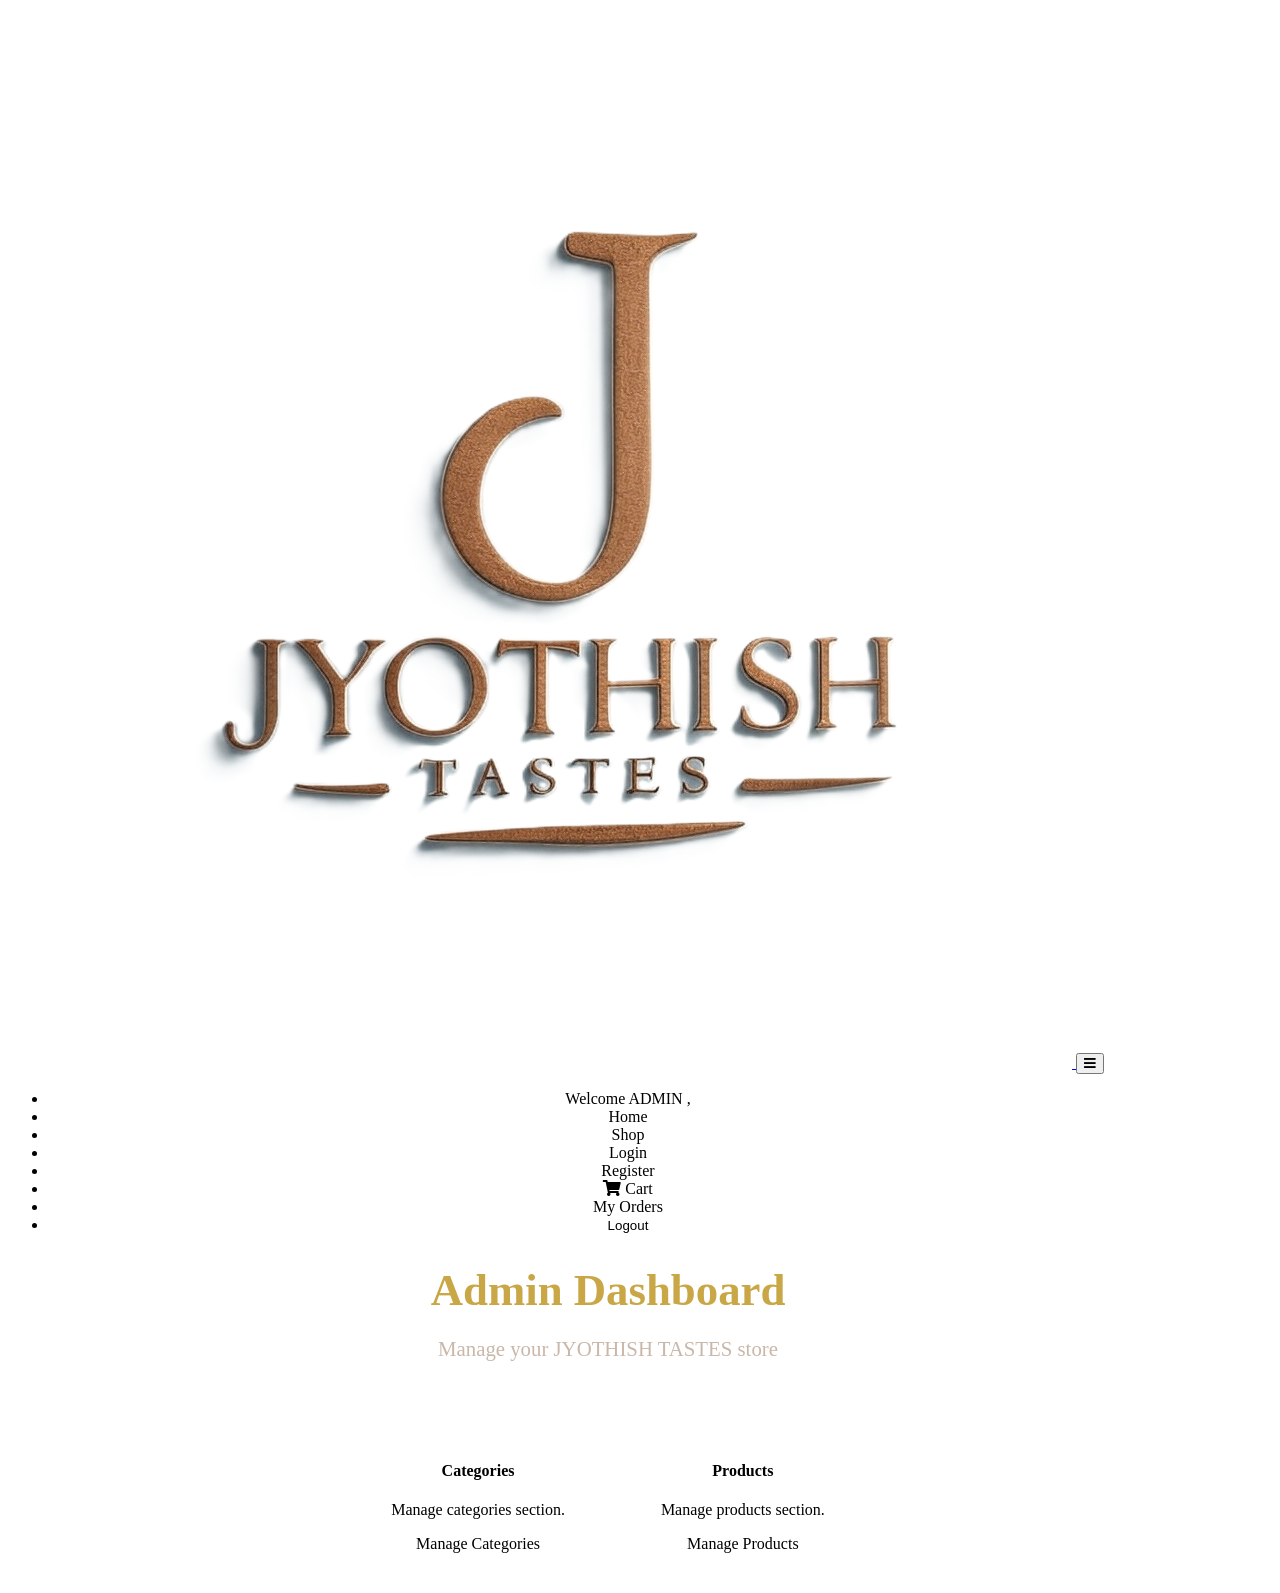
<file: src/main/resources/templates/admin.html>
<!DOCTYPE html>
<html lang="en" xmlns:th="http://www.thymeleaf.org"
    xmlns:sec="http://www.thymeleaf.org/thymeleaf-extras-springsecurity6">

<head>
    <meta charset="UTF-8">
    <meta name="viewport" content="width=device-width, initial-scale=1.0">
    <title>JYOTHISH TASTES - Admin Dashboard</title>
    <link rel="stylesheet" href="https://use.fontawesome.com/releases/v5.7.0/css/all.css"
        integrity="sha384-lZN37f5QGtY3VHgisS14W3ExzMWZxybE1SJSEsQp9S+oqd12jhcu+A56Ebc1zFSJ" crossorigin="anonymous">
    <link href="https://fonts.googleapis.com/css2?family=Poppins:wght@300;400;500;600;700&display=swap"
        rel="stylesheet">
    <link rel="stylesheet" th:href="@{/css/style.css}">
    <style>

        body {
            min-height: 100vh;
            padding-top: 100px;
        }

        .container {
            max-width: 1200px;
            text-align: center;
        }

        .welcome-msg {
            margin-bottom: 3rem;
        }

        .welcome-msg h1 {
            color: #C9A747;
            font-size: 2.8rem;
            margin-bottom: 0.5rem;
        }

        .welcome-msg p {
            color: #C9B7A9;
            font-size: 1.3rem;
        }

        .card-section {
            display: flex;
            flex-wrap: wrap;
            gap: 2rem;
            justify-content: center;
        }

        .card:hover {
            transform: translateY(-8px);
            box-shadow: 0 15px 35px rgba(0, 0, 0, 0.5);
        }

        .card-body {
            padding: 2rem;
        }

    </style>
</head>

<body>
    <nav class="navbar">
        <div class="container">
            <a class="navbar-brand" href="#">
                <img th:src="@{/images/logo.png}" src="../static/images/logo.png" alt="JYOTHISH TASTES" />
            </a>
            <button class="navbar-toggler">
                <i class="fas fa-bars"></i>
            </button>
            <ul class="navbar-nav">
                <li class="nav-item" sec:authorize="isAuthenticated()">
                    <a class="nav-link">Welcome ADMIN , <span sec:authentication="name"></span></a>
                </li>
                <li class="nav-item"><a class="nav-link" th:href="@{/}">Home</a></li>
                <li class="nav-item"><a class="nav-link" th:href="@{/shop}">Shop</a></li>
                <li class="nav-item" sec:authorize="isAnonymous()"><a class="nav-link" th:href="@{/login}">Login</a>
                </li>
                <li class="nav-item" sec:authorize="isAnonymous()"><a class="nav-link"
                        th:href="@{/register}">Register</a></li>
                <li class="nav-item" sec:authorize="isAuthenticated()">
                    <a class="nav-link" th:href="@{/cart}">
                        <i class="fas fa-shopping-cart"></i> Cart
                    </a>
                </li>
                <li class="nav-item" sec:authorize="isAuthenticated()">
                    <a class="nav-link" th:href="@{/orders}">My Orders</a>
                </li>
                <li class="nav-item" sec:authorize="isAuthenticated()">
                    <form action="/logout" method="post" style="display: inline;">
                        <input type="hidden" th:name="${_csrf.parameterName}" th:value="${_csrf.token}" />
                        <button type="submit" class="nav-link"
                            style="background:none;border:none;cursor:pointer;">Logout</button>
                    </form>
                </li>
            </ul>
        </div>
    </nav>
    <div class="container">
        <div class="welcome-msg">
            <h1>Admin Dashboard</h1>
            <p>Manage your JYOTHISH TASTES store</p>
        </div>
        <div class="card-section">
            <div class="card">
                <div class="card-body">
                    <h4 class="card-title">Categories</h4>
                    <p class="card-text">Manage categories section.</p>
                    <a th:href="@{/admin/categories}" class="card-link">Manage Categories</a>
                </div>
            </div>
            <div class="card">
                <div class="card-body">
                    <h4 class="card-title">Products</h4>
                    <p class="card-text">Manage products section.</p>
                    <a th:href="@{/admin/products}" class="card-link">Manage Products</a>
                </div>
            </div>
        </div>
    </div>
    <script>
        document.querySelector('.navbar-toggler').addEventListener('click', () => {
            document.querySelector('.navbar-nav').classList.toggle('active');
        });
    </script>
</body>

</html>
</file>
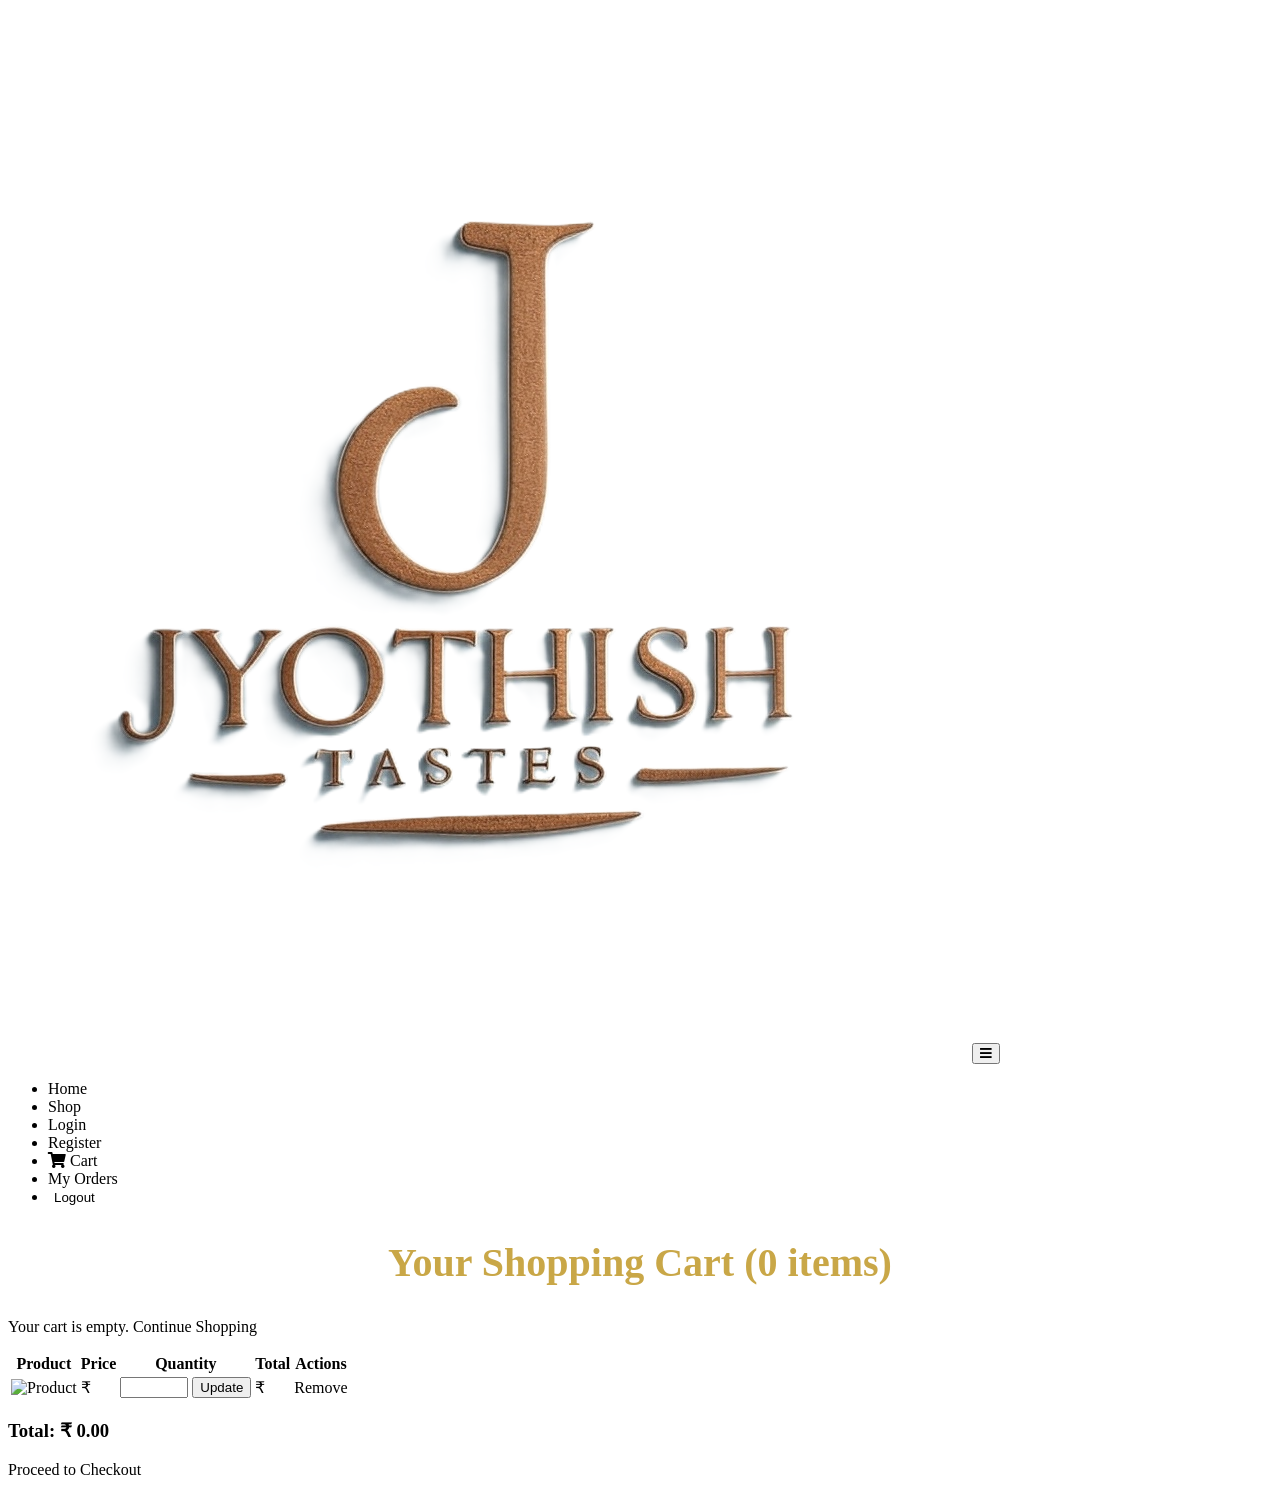
<file: src/main/resources/templates/cart.html>
<!DOCTYPE html>
<html lang="en" xmlns:th="http://www.thymeleaf.org"
    xmlns:sec="http://www.thymeleaf.org/thymeleaf-extras-springsecurity6">

<head>
    <meta charset="UTF-8">
    <meta name="viewport" content="width=device-width, initial-scale=1.0">
    <title>Shopping Cart - TASTES</title>
    <link rel="stylesheet" href="https://use.fontawesome.com/releases/v5.7.0/css/all.css"
        integrity="sha384-lZN37f5QGtY3VHgisS14W3ExzMWZxybE1SJSEsQp9S+oqd12jhcu+A56Ebc1zFSJ" crossorigin="anonymous">
    <link href="https://fonts.googleapis.com/css2?family=Poppins:wght@300;400;500;600;700&display=swap"
        rel="stylesheet">
    <link rel="stylesheet" th:href="@{/css/style.css}">
    <style>
        body {
            padding-top: 90px;
        }

        h2 {
            color: #C9A747;
            font-size: 2.5rem;
            margin-bottom: 2rem;
            text-align: center;
        }

        @media (max-width: 768px) {
            .table thead {
                display: none;
            }

            .table tr {
                display: block;
                margin-bottom: 15px;
                border: 1px solid rgba(255, 255, 255, 0.1);
                border-radius: 8px;
            }

            .table td {
                display: block;
                text-align: right;
                padding: 12px 15px;
                border: none;
                border-bottom: 1px solid rgba(255, 255, 255, 0.05);
            }

            .table td::before {
                content: attr(data-label);
                float: left;
                font-weight: bold;
                color: #C9B7A9;
            }

            .table td:last-child {
                text-align: center;
            }
        }
    </style>
</head>

<body>
    <nav class="navbar">
        <div class="container">
            <a class="navbar-brand" href="#"><img th:src="@{/images/logo.png}" src="../static/images/logo.png"
                    alt="JYOTHISH TASTES" /></a>
            <button class="navbar-toggler"><i class="fas fa-bars"></i></button>
            <ul class="navbar-nav">
                <li class="nav-item"><a class="nav-link" th:href="@{/}">Home</a></li>
                <li class="nav-item"><a class="nav-link" th:href="@{/shop}">Shop</a></li>
                <li class="nav-item" sec:authorize="isAnonymous()"><a class="nav-link" th:href="@{/login}">Login</a>
                </li>
                <li class="nav-item" sec:authorize="isAnonymous()"><a class="nav-link"
                        th:href="@{/register}">Register</a></li>
                <li class="nav-item" sec:authorize="isAuthenticated()">
                    <a class="nav-link active" th:href="@{/cart}">
                        <i class="fas fa-shopping-cart"></i> Cart
                    </a>
                </li>
                <li class="nav-item" sec:authorize="isAuthenticated()">
                    <a class="nav-link" th:href="@{/orders}">My Orders</a>
                </li>
                <li class="nav-item" sec:authorize="isAuthenticated()">
                    <form action="/logout" method="post" style="display: inline;">
                        <input type="hidden" th:name="${_csrf.parameterName}" th:value="${_csrf.token}" />
                        <button type="submit" class="nav-link"
                            style="background:none;border:none;cursor:pointer;">Logout</button>
                    </form>
                </li>
            </ul>
        </div>
    </nav>
    <div class="container">
        <h2>Your Shopping Cart (<span th:text="${cartCount}">0</span> items)</h2>
        <div th:if="${cartItems.isEmpty()}" class="empty-cart">
            <p>Your cart is empty. <a th:href="@{/shop}">Continue Shopping</a></p>
        </div>
        <div th:if="${!cartItems.isEmpty()}">
            <table class="table">
                <thead>
                    <tr>
                        <th>Product</th>
                        <th>Price</th>
                        <th>Quantity</th>
                        <th>Total</th>
                        <th>Actions</th>
                    </tr>
                </thead>
                <tbody>
                    <tr th:each="item : ${cartItems}">
                        <td data-label="Product">
                            <img th:src="@{'/productImages/' + ${item.imageName}}" width="80" alt="Product">
                            <span th:text="${item.productName}"></span>
                        </td>
                        <td data-label="Price">₹ <span th:text="${item.price}"></span></td>
                        <td data-label="Quantity">
                            <form th:action="@{/cart/update}" method="post" style="display:inline;">
                                <input type="hidden" name="productId" th:value="${item.productId}" />
                                <input type="number" name="quantity" th:value="${item.quantity}" min="1"
                                    style="width:60px;" />
                                <button type="submit">Update</button>
                            </form>
                        </td>
                        <td data-label="Total">₹ <span th:text="${item.total}"></span></td>
                        <td data-label="Actions">
                            <a th:href="@{/cart/remove/{id}(id=${item.productId})}" class="btn btn-danger">Remove</a>
                        </td>
                    </tr>
                </tbody>
            </table>
            <div class="total">
                <h3>Total: ₹ <span th:text="${totalPrice}">0.00</span></h3>
            </div>
            <a th:href="@{/userform}" class="btn btn-success">Proceed to Checkout</a>
        </div>
    </div>
    <script>
        document.querySelector('.navbar-toggler').addEventListener('click', () => {
            document.querySelector('.navbar-nav').classList.toggle('active');
        });
    </script>
</body>

</html>
</file>
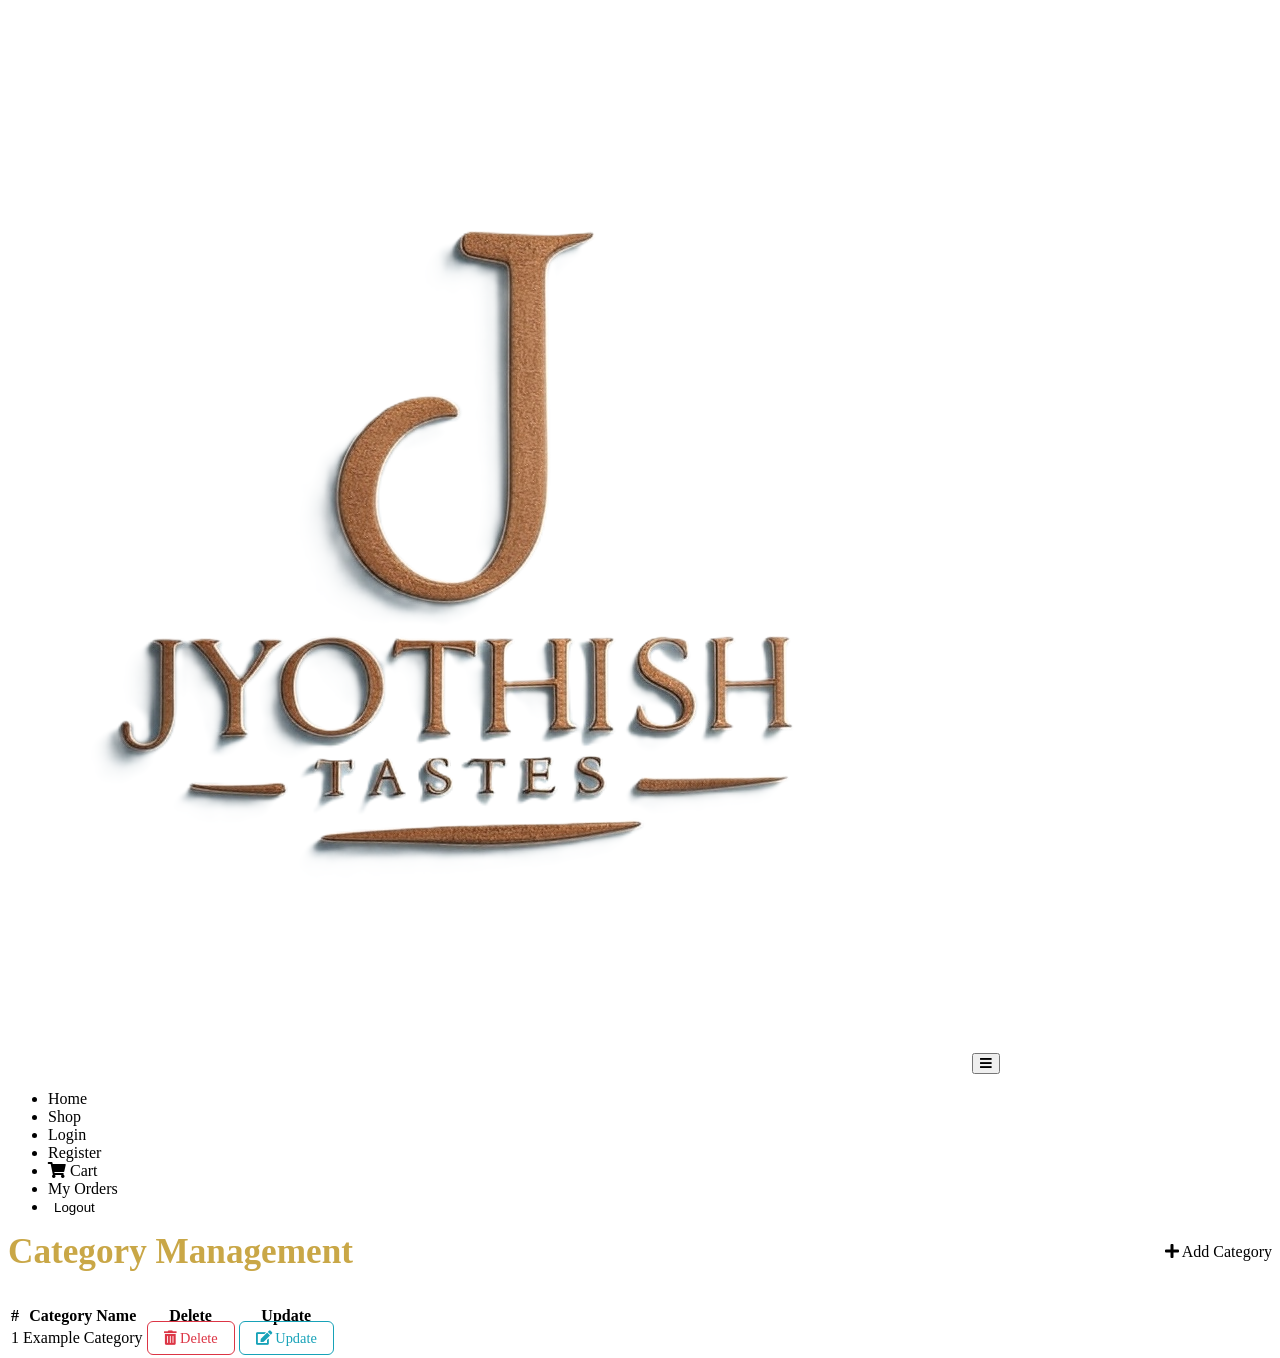
<file: src/main/resources/templates/categories.html>
<!DOCTYPE html>
<html lang="en" xmlns:th="http://www.thymeleaf.org"
    xmlns:sec="http://www.thymeleaf.org/thymeleaf-extras-springsecurity6">

<head>
    <meta charset="UTF-8">
    <meta name="viewport" content="width=device-width, initial-scale=1.0">
    <title>JYOTHISH TASTES - Category Management</title>
    <link rel="stylesheet" href="https://use.fontawesome.com/releases/v5.7.0/css/all.css"
        integrity="sha384-lZN37f5QGtY3VHgisS14W3ExzMWZxybE1SJSEsQp9S+oqd12jhcu+A56Ebc1zFSJ" crossorigin="anonymous">
    <link href="https://fonts.googleapis.com/css2?family=Poppins:wght@300;400;500;600;700&display=swap"
        rel="stylesheet">
    <link rel="stylesheet" th:href="@{/css/style.css}">
    <style>
        body {
            padding-top: 100px;
        }

        .header-section {
            display: flex;
            justify-content: space-between;
            align-items: center;
            margin-bottom: 2rem;
            flex-wrap: wrap;
            gap: 1rem;
        }

        h2 {
            color: #C9A747;
            font-size: 2.2rem;
            margin: 0;
        }

        .btn-sm {
            padding: 8px 16px;
            font-size: 0.9rem;
            border-radius: 6px;
        }

        .btn-outline-danger {
            border: 1px solid #dc3545;
            color: #dc3545;
            background: transparent;
        }

        .btn-outline-danger:hover {
            background: #dc3545;
            color: white;
        }

        .btn-outline-info {
            border: 1px solid #17a2b8;
            color: #17a2b8;
            background: transparent;
        }

        .btn-outline-info:hover {
            background: #17a2b8;
            color: white;
        }

        
        @media (max-width: 768px) {
            .navbar-toggler {
                display: block;
            }

            .navbar {
                height: 70px;
            }

            .navbar .container {
                padding: 0 20px;
            }

            .navbar-brand img {
                height: 80px;
            }

            .navbar-nav {
                position: absolute;
                top: 100%;
                left: 0;
                width: 100%;
                background: #221C18;
                flex-direction: column;
                padding: 2rem 0;
                display: none;
                box-shadow: 0 12px 40px rgba(0, 0, 0, 0.5);
                gap: 1.5rem;
            }

            .navbar-nav.active {
                display: flex;
            }

            .header-section {
                flex-direction: column;
                align-items: flex-start;
            }
        }
    </style>
</head>

<body>
    <nav class="navbar">
        <div class="container">
            <a class="navbar-brand" href="#"><img th:src="@{/images/logo.png}" src="../static/images/logo.png"
                    alt="JYOTHISH TASTES" /></a>
            <button class="navbar-toggler"><i class="fas fa-bars"></i></button>
            <ul class="navbar-nav">
                <li class="nav-item"><a class="nav-link" th:href="@{/}">Home</a></li>
                <li class="nav-item"><a class="nav-link" th:href="@{/shop}">Shop</a></li>
                <li class="nav-item" sec:authorize="isAnonymous()"><a class="nav-link" th:href="@{/login}">Login</a>
                </li>
                <li class="nav-item" sec:authorize="isAnonymous()"><a class="nav-link"
                        th:href="@{/register}">Register</a></li>
                <li class="nav-item" sec:authorize="isAuthenticated()">
                    <a class="nav-link" th:href="@{/cart}">
                        <i class="fas fa-shopping-cart"></i> Cart
                    </a>
                </li>
                <li class="nav-item" sec:authorize="isAuthenticated()">
                    <a class="nav-link" th:href="@{/orders}">My Orders</a>
                </li>
                <li class="nav-item" sec:authorize="isAuthenticated()">
                    <form action="/logout" method="post" style="display: inline;">
                        <input type="hidden" th:name="${_csrf.parameterName}" th:value="${_csrf.token}" />
                        <button type="submit" class="nav-link"
                            style="background:none;border:none;cursor:pointer;">Logout</button>
                    </form>
                </li>
            </ul>
        </div>
    </nav>
    <div class="container">
        <div class="header-section">
            <h2>Category Management</h2>
            <a th:href="@{/admin/categories/add}" class="btn"><i class="fas fa-plus"></i> Add Category</a>
        </div>
        <div class="table-responsive">
            <table class="table">
                <thead>
                    <tr>
                        <th>#</th>
                        <th>Category Name</th>
                        <th>Delete</th>
                        <th>Update</th>
                    </tr>
                </thead>
                <tbody>
                    <tr th:each="category, iStat : ${categories}">
                        <td th:text="${iStat.index + 1}">1</td>
                        <td th:text="${category.name}">Example Category</td>
                        <td>
                            <a th:href="@{/admin/categories/delete/{id}(id=${category.id})}"
                                class="btn btn-sm btn-outline-danger">
                                <i class="fas fa-trash-alt"></i> Delete
                            </a>
                        </td>
                        <td>
                            <a th:href="@{/admin/categories/update/{id}(id=${category.id})}"
                                class="btn btn-sm btn-outline-info">
                                <i class="fas fa-edit"></i> Update
                            </a>
                        </td>
                    </tr>
                </tbody>
            </table>
        </div>
    </div>
    <script>
        document.querySelector('.navbar-toggler').addEventListener('click', () => {
            document.querySelector('.navbar-nav').classList.toggle('active');
        });
    </script>
</body>

</html>
</file>
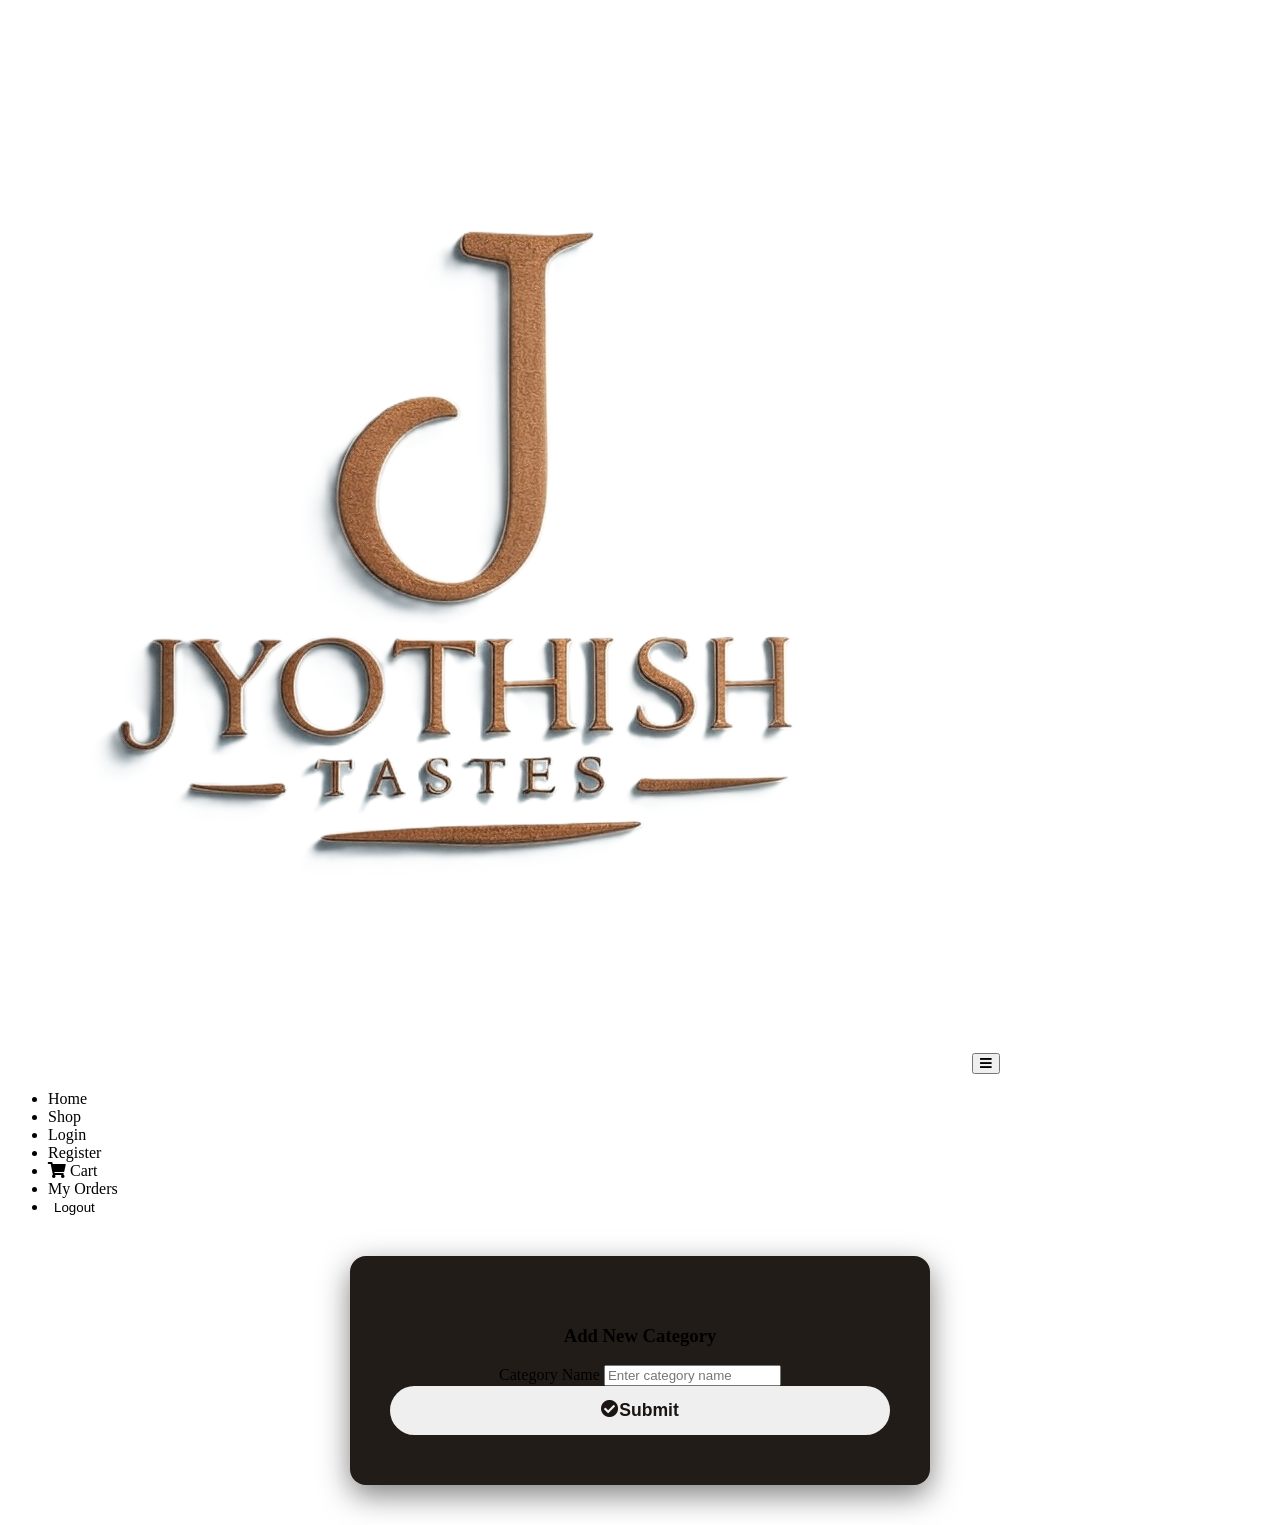
<file: src/main/resources/templates/categoriesAdd.html>
<!DOCTYPE html>
<html lang="en" xmlns:th="http://www.thymeleaf.org"
    xmlns:sec="http://www.thymeleaf.org/thymeleaf-extras-springsecurity6">

<head>
    <meta charset="UTF-8">
    <meta name="viewport" content="width=device-width, initial-scale=1.0">
    <title>JYOTHISH TASTES - Add Category</title>
    <link rel="stylesheet" href="https://use.fontawesome.com/releases/v5.7.0/css/all.css"
        integrity="sha384-lZN37f5QGtY3VHgisS14W3ExzMWZxybE1SJSEsQp9S+oqd12jhcu+A56Ebc1zFSJ" crossorigin="anonymous">
    <link href="https://fonts.googleapis.com/css2?family=Poppins:wght@300;400;500;600;700&display=swap"
        rel="stylesheet">
    <link rel="stylesheet" th:href="@{/css/style.css}">
    <style>
        body {
            padding-top: 100px;
        }

        .form-section {
            background: #221C18;
            padding: 50px 40px;
            border-radius: 16px;
            box-shadow: 0 10px 30px rgba(0, 0, 0, 0.5);
            max-width: 500px;
            margin: 40px auto;
            text-align: center;
        }

        .btn {
            width: 100%;
            padding: 14px;
            color: #1A1412;
            border: none;
            border-radius: 50px;
            font-size: 1.1rem;
            font-weight: 600;
            cursor: pointer;
            transition: all 0.3s ease;
            display: flex;
            justify-content: center;
        }

        .btn:hover {
            background: #d4a017;
            transform: translateY(-2px);
            box-shadow: 0 8px 20px rgba(0, 0, 0, 0.5);
        }

        @media (max-width: 768px) {
            
            .form-section {
                padding: 40px 25px;
                margin: 20px auto;
            }
        }
    </style>
</head>

<body>
    <nav class="navbar">
        <div class="container">
            <a class="navbar-brand" href="#"><img th:src="@{/images/logo.png}" src="../static/images/logo.png"
                    alt="JYOTHISH TASTES" /></a>
            <button class="navbar-toggler"><i class="fas fa-bars"></i></button>
            <ul class="navbar-nav">
                <li class="nav-item"><a class="nav-link" th:href="@{/}">Home</a></li>
                <li class="nav-item"><a class="nav-link" th:href="@{/shop}">Shop</a></li>
                <li class="nav-item" sec:authorize="isAnonymous()"><a class="nav-link" th:href="@{/login}">Login</a>
                </li>
                <li class="nav-item" sec:authorize="isAnonymous()"><a class="nav-link"
                        th:href="@{/register}">Register</a></li>
                <li class="nav-item" sec:authorize="isAuthenticated()">
                    <a class="nav-link" th:href="@{/cart}">
                        <i class="fas fa-shopping-cart"></i> Cart
                    </a>
                </li>
                <li class="nav-item" sec:authorize="isAuthenticated()">
                    <a class="nav-link" th:href="@{/orders}">My Orders</a>
                </li>
                <li class="nav-item" sec:authorize="isAuthenticated()">
                    <form action="/logout" method="post" style="display: inline;">
                        <input type="hidden" th:name="${_csrf.parameterName}" th:value="${_csrf.token}" />
                        <button type="submit" class="nav-link"
                            style="background:none;border:none;cursor:pointer;">Logout</button>
                    </form>
                </li>
            </ul>
        </div>
    </nav>
    <div class="container">
        <div class="form-section">
            <h3>Add New Category</h3>
            <form th:action="@{/admin/categories/add}" method="post" th:object="${category}">
                <input type="hidden" name="id" th:field="*{id}">
                <div class="form-group">
                    <label for="name" class="form-label">Category Name</label>
                    <input type="text" class="form-control" required th:field="*{name}" name="name" id="name"
                        placeholder="Enter category name">
                </div>
                <div class="form-group">
                    <button type="submit" class="btn">
                        <i class="fas fa-check-circle"></i> Submit
                    </button>
                </div>
            </form>
        </div>
    </div>
    <script>
        document.querySelector('.navbar-toggler').addEventListener('click', () => {
            document.querySelector('.navbar-nav').classList.toggle('active');
        });
    </script>
</body>

</html>
</file>
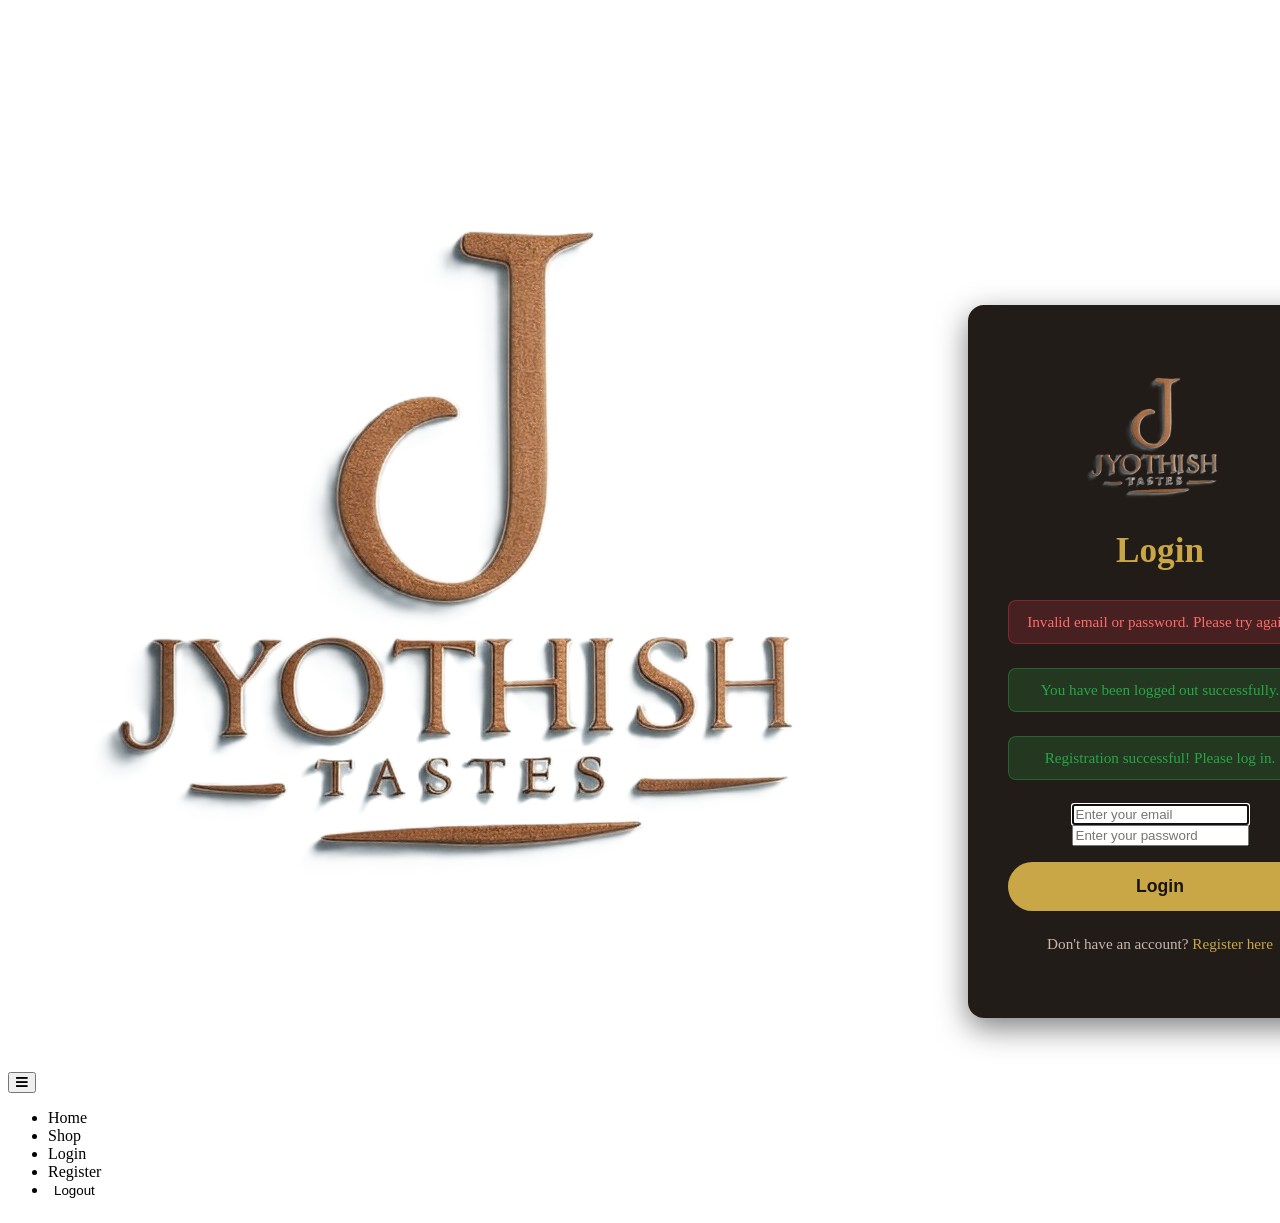
<file: src/main/resources/templates/login.html>
<!DOCTYPE html>
<html lang="en" xmlns:th="http://www.thymeleaf.org"
    xmlns:sec="http://www.thymeleaf.org/thymeleaf-extras-springsecurity6">

<head>
    <meta charset="UTF-8">
    <meta name="viewport" content="width=device-width, initial-scale=1.0">
    <title>TASTES - Login</title>
    <link rel="stylesheet" href="https://use.fontawesome.com/releases/v5.7.0/css/all.css"
        integrity="sha384-lZN37f5QGtY3VHgisS14W3ExzMWZxybE1SJSEsQp9S+oqd12jhcu+A56Ebc1zFSJ" crossorigin="anonymous">
    <link href="https://fonts.googleapis.com/css2?family=Poppins:wght@300;400;500;600;700&display=swap"
        rel="stylesheet">
    <link rel="stylesheet" th:href="@{/css/style.css}">
    <style>
        body {
            min-height: 100vh;
            padding-top: 100px;
            display: flex;
            align-items: center;
            justify-content: center;
        }
        .login-box {
            background: #221C18;
            padding: 50px 40px;
            border-radius: 16px;
            box-shadow: 0 10px 30px rgba(0, 0, 0, 0.5);
            max-width: 450px;
            width: 100%;
            text-align: center;
        }

        .logo {
            max-width: 180px;
        }

        h2 {
            color: #C9A747;
            font-size: 2.2rem;
            margin-top: -8px;
        }

        .alert {
            padding: 12px;
            border-radius: 8px;
            margin-bottom: 1.5rem;
            font-size: 0.95rem;
        }

        .alert-danger {
            background: rgba(220, 53, 69, 0.2);
            color: #ff6b6b;
            border: 1px solid rgba(220, 53, 69, 0.4);
        }

        .alert-success {
            background: rgba(40, 167, 69, 0.2);
            color: #28a745;
            border: 1px solid rgba(40, 167, 69, 0.4);
        }

        .btn-login {
            width: 100%;
            padding: 14px;
            background: #C9A747;
            color: #1A1412;
            border: none;
            border-radius: 50px;
            font-size: 1.1rem;
            font-weight: 600;
            cursor: pointer;
            transition: all 0.3s ease;
            margin-top: 1rem;
        }

        .btn-login:hover {
            background: #d4a017;
            transform: translateY(-2px);
            box-shadow: 0 8px 20px rgba(0, 0, 0, 0.5);
        }

        .form-text {
            margin-top: 1.5rem;
            font-size: 0.95rem;
            color: #C9B7A9;
        }

        .form-text a {
            color: #C9A747;
            text-decoration: none;
            font-weight: 500;
        }

        .form-text a:hover {
            text-decoration: underline;
        }
        @media (max-width: 768px) {
            .login-box {
                padding: 40px 25px;
                margin: 20px auto;
            }
        }
    </style>
</head>

<body>
    <nav class="navbar">
        <div class="container">
            <a class="navbar-brand" href="#"><img th:src="@{/images/logo.png}" src="../static/images/logo.png"
                    alt="TASTES" /></a>
            <button class="navbar-toggler"><i class="fas fa-bars"></i></button>
            <ul class="navbar-nav">
                <li class="nav-item"><a class="nav-link" th:href="@{/}">Home</a></li>
                <li class="nav-item"><a class="nav-link" th:href="@{/shop}">Shop</a></li>
                <li class="nav-item" sec:authorize="isAnonymous()"><a class="nav-link" th:href="@{/login}">Login</a>
                </li>
                <li class="nav-item" sec:authorize="isAnonymous()"><a class="nav-link"
                        th:href="@{/register}">Register</a></li>
                <li class="nav-item" sec:authorize="isAuthenticated()">
                    <form action="/logout" method="post" style="display: inline;">
                        <input type="hidden" th:name="${_csrf.parameterName}" th:value="${_csrf.token}" />
                        <button type="submit" class="nav-link"
                            style="background:none;border:none;cursor:pointer;">Logout</button>
                    </form>
                </li>
            </ul>
        </div>
    </nav>
    <div class="container">
        <div class="login-box">
            <img th:src="@{/images/logo.png}" src="../static/images/logo.png" class="logo" alt="JYOTHISH TASTES" />
            <h2>Login</h2>
            <div th:if="${param.error}" class="alert alert-danger">Invalid email or password. Please try again.</div>
            <div th:if="${param.logout}" class="alert alert-success">You have been logged out successfully.</div>
            <div th:if="${param.registered}" class="alert alert-success">Registration successful! Please log in.</div>
            <form action="/login" method="POST">
                <input type="hidden" th:name="${_csrf.parameterName}" th:value="${_csrf.token}" />
                <div class="form-group">
                    <input type="email" class="form-control" id="username" name="username"
                        placeholder="Enter your email" required autofocus>
                </div>
                <div class="form-group">
                    <input type="password" class="form-control" id="password" name="password"
                        placeholder="Enter your password" required>
                </div>
                <button type="submit" class="btn-login">Login</button>
                <p class="form-text">Don't have an account? <a href="/register">Register here</a></p>
            </form>
        </div>
    </div>
    <script>
        document.querySelector('.navbar-toggler').addEventListener('click', () => {
            document.querySelector('.navbar-nav').classList.toggle('active');
        });
    </script>
</body>

</html>
</file>
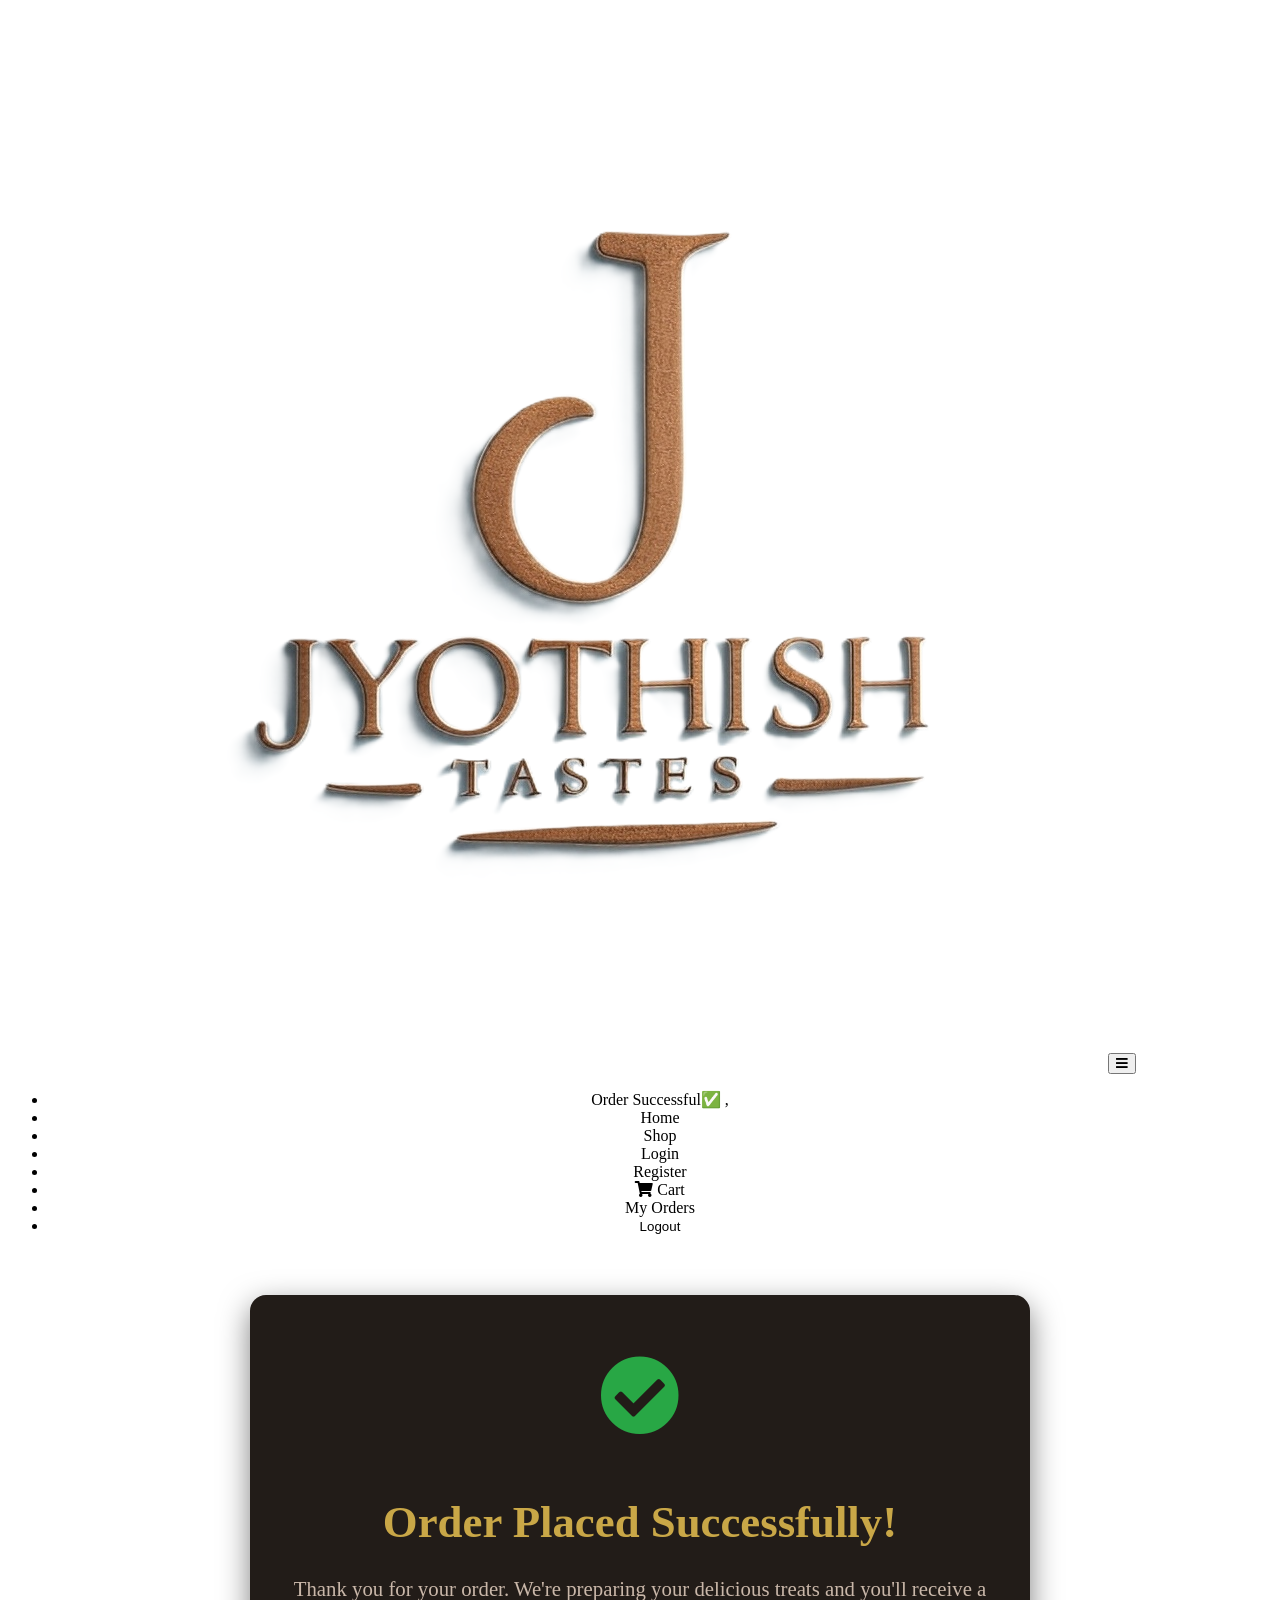
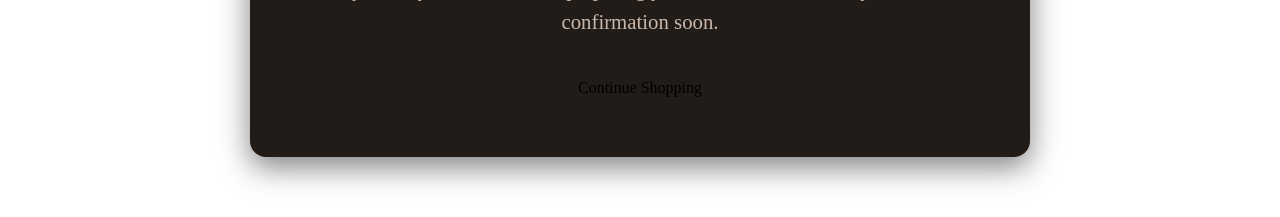
<file: src/main/resources/templates/orderConfirmation.html>
<!DOCTYPE html>
<html lang="en" xmlns:th="http://www.thymeleaf.org"
    xmlns:sec="http://www.thymeleaf.org/thymeleaf-extras-springsecurity6">

<head>
    <meta charset="UTF-8">
    <meta name="viewport" content="width=device-width, initial-scale=1.0">
    <title>TASTES - Order Confirmation</title>
    <link rel="stylesheet" href="https://use.fontawesome.com/releases/v5.7.0/css/all.css"
        integrity="sha384-lZN37f5QGtY3VHgisS14W3ExzMWZxybE1SJSEsQp9S+oqd12jhcu+A56Ebc1zFSJ" crossorigin="anonymous">
    <link href="https://fonts.googleapis.com/css2?family=Poppins:wght@300;400;500;600;700&display=swap"
        rel="stylesheet">
    <link rel="stylesheet" th:href="@{/css/style.css}">
    <style>
        body {
            padding-top: 100px;
        }

        .container {
            text-align: center;
        }

        .confirmation-card {
            background: #221C18;
            padding: 60px 40px;
            border-radius: 16px;
            box-shadow: 0 10px 30px rgba(0, 0, 0, 0.5);
            max-width: 700px;
            margin: 60px auto;
        }

        h2 {
            color: #C9A747;
            font-size: 2.8rem;
            margin-bottom: 1.5rem;
        }

        p {
            font-size: 1.3rem;
            color: #C9B7A9;
            margin-bottom: 2.5rem;
            line-height: 1.6;
        }


        .icon-check {
            font-size: 5rem;
            color: #28a745;
            margin-bottom: 1.5rem;
        }

        @media (max-width: 768px) {
            .confirmation-card {
                padding: 40px 25px;
                margin: 40px auto;
            }
        }
    </style>
</head>

<body>
    <nav class="navbar">
        <div class="container">
            <a class="navbar-brand" href="#"><img th:src="@{/images/logo.png}" src="../static/images/logo.png"
                    alt="TASTES" /></a>
            <button class="navbar-toggler"><i class="fas fa-bars"></i></button>
            <ul class="navbar-nav">
                <li class="nav-item" sec:authorize="isAuthenticated()">
                    <a class="nav-link">Order Successful✅ , <span sec:authentication="name"></span></a>
                </li>
                <li class="nav-item"><a class="nav-link" th:href="@{/}">Home</a></li>
                <li class="nav-item"><a class="nav-link" th:href="@{/shop}">Shop</a></li>
                <li class="nav-item" sec:authorize="isAnonymous()"><a class="nav-link" th:href="@{/login}">Login</a>
                </li>
                <li class="nav-item" sec:authorize="isAnonymous()"><a class="nav-link"
                        th:href="@{/register}">Register</a></li>
                <li class="nav-item" sec:authorize="isAuthenticated()">
                    <a class="nav-link" th:href="@{/cart}">
                        <i class="fas fa-shopping-cart"></i> Cart
                    </a>
                </li>
                <li class="nav-item" sec:authorize="isAuthenticated()">
                    <a class="nav-link" th:href="@{/orders}">My Orders</a>
                </li>
                <li class="nav-item" sec:authorize="isAuthenticated()">
                    <form action="/logout" method="post" style="display: inline;">
                        <input type="hidden" th:name="${_csrf.parameterName}" th:value="${_csrf.token}" />
                        <button type="submit" class="nav-link"
                            style="background:none;border:none;cursor:pointer;">Logout</button>
                    </form>
                </li>
            </ul>
        </div>
    </nav>
    <div class="container">
        <div class="confirmation-card">
            <i class="fas fa-check-circle icon-check"></i>
            <h2>Order Placed Successfully!</h2>
            <p>Thank you for your order. We're preparing your delicious treats and you'll receive a confirmation soon.
            </p>
            <a th:href="@{/shop}" class="btn">Continue Shopping</a>
        </div>
    </div>
    <script>
        document.querySelector('.navbar-toggler').addEventListener('click', () => {
            document.querySelector('.navbar-nav').classList.toggle('active');
        });
    </script>
</body>

</html>
</file>
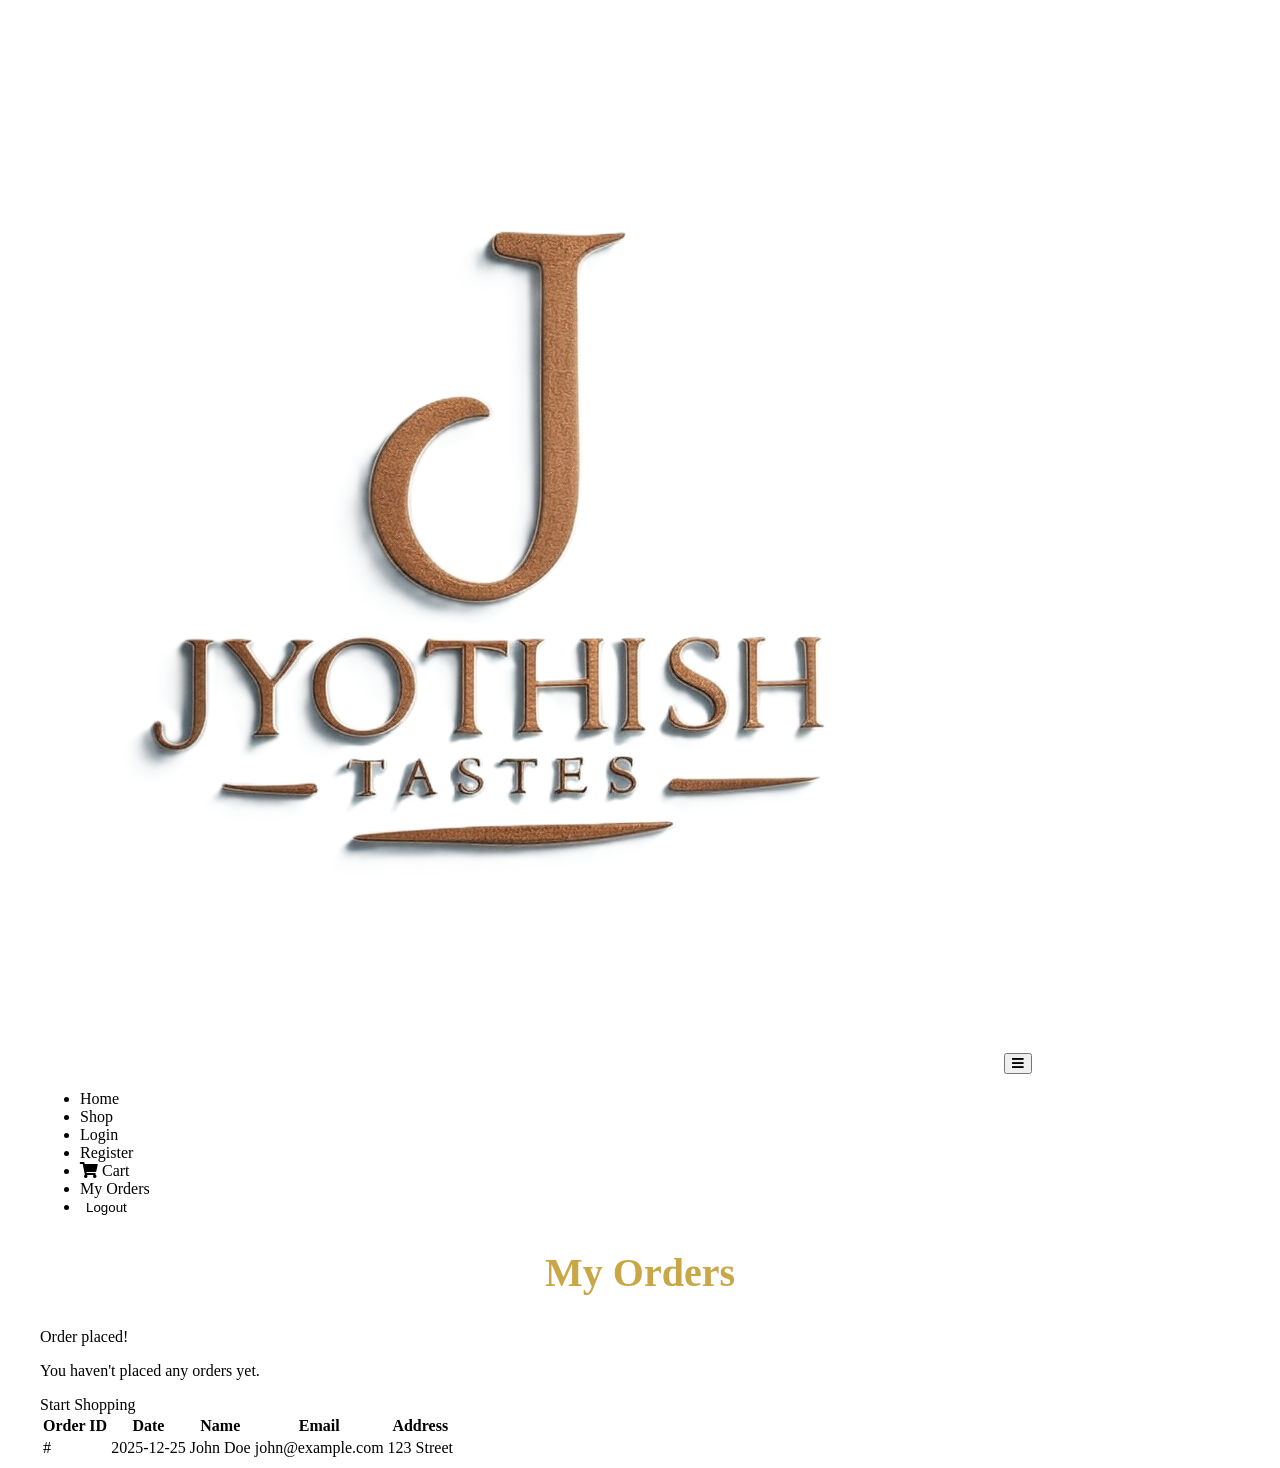
<file: src/main/resources/templates/Orders.html>
<!DOCTYPE html>
<html lang="en" xmlns:th="http://www.thymeleaf.org"
    xmlns:sec="http://www.thymeleaf.org/thymeleaf-extras-springsecurity6">

<head>
    <meta charset="UTF-8">
    <meta name="viewport" content="width=device-width, initial-scale=1.0">
    <title>My Orders - TASTES</title>
    <link rel="stylesheet" href="https://use.fontawesome.com/releases/v5.7.0/css/all.css"
        integrity="sha384-lZN37f5QGtY3VHgisS14W3ExzMWZxybE1SJSEsQp9S+oqd12jhcu+A56Ebc1zFSJ" crossorigin="anonymous">
    <link href="https://fonts.googleapis.com/css2?family=Poppins:wght@300;400;500;600;700&display=swap"
        rel="stylesheet">
    <link rel="stylesheet" th:href="@{/css/style.css}">
    <style>
        body {
            padding-top: 100px;
        }

        .container {
            max-width: 1200px;
            margin: 0 auto;
            padding: 0 20px;
        }

        h2 {
            color: #C9A747;
            font-size: 2.5rem;
            margin-bottom: 2rem;
            text-align: center;
        }
        
        @media (max-width: 992px) {

            .table th,
            .table td {
                padding: 12px 15px;
            }
        }

        @media (max-width: 768px) {
            .table thead {
                display: none;
            }

            .table tr {
                display: block;
                margin-bottom: 20px;
                border: 1px solid rgba(255, 255, 255, 0.1);
                border-radius: 8px;
                background: #221C18;
            }

            .table td {
                display: block;
                text-align: right;
                padding: 12px 15px;
                border: none;
                border-bottom: 1px solid rgba(255, 255, 255, 0.05);
            }

            .table td::before {
                content: attr(data-label);
                float: left;
                font-weight: bold;
                color: #C9B7A9;
                text-transform: uppercase;
                font-size: 0.9rem;
            }

            .table td:last-child {
                text-align: center;
                border-bottom: none;
            }
        }
    </style>
</head>

<body>
    <nav class="navbar">
        <div class="container">
            <a class="navbar-brand" href="#"><img th:src="@{/images/logo.png}" src="../static/images/logo.png"
                    alt="TASTES" /></a>
            <button class="navbar-toggler"><i class="fas fa-bars"></i></button>
            <ul class="navbar-nav">
                <li class="nav-item"><a class="nav-link" th:href="@{/}">Home</a></li>
                <li class="nav-item"><a class="nav-link" th:href="@{/shop}">Shop</a></li>
                <li class="nav-item" sec:authorize="isAnonymous()"><a class="nav-link" th:href="@{/login}">Login</a>
                </li>
                <li class="nav-item" sec:authorize="isAnonymous()"><a class="nav-link"
                        th:href="@{/register}">Register</a></li>
                <li class="nav-item" sec:authorize="isAuthenticated()">
                    <a class="nav-link" th:href="@{/cart}">
                        <i class="fas fa-shopping-cart"></i> Cart
                    </a>
                </li>
                <li class="nav-item" sec:authorize="isAuthenticated()">
                    <a class="nav-link active" th:href="@{/orders}">My Orders</a>
                </li>
                <li class="nav-item" sec:authorize="isAuthenticated()">
                    <form action="/logout" method="post" style="display: inline;">
                        <input type="hidden" th:name="${_csrf.parameterName}" th:value="${_csrf.token}" />
                        <button type="submit" class="nav-link"
                            style="background:none;border:none;cursor:pointer;">Logout</button>
                    </form>
                </li>
            </ul>
        </div>
    </nav>
    <div class="container">
        <h2>My Orders</h2>
        <div th:if="${success}" class="success-msg" th:text="${success}">Order placed!</div>
        <div th:if="${orders == null or orders.isEmpty()}" class="empty-msg">
            <p>You haven't placed any orders yet.</p>
            <a th:href="@{/shop}" class="btn-home">Start Shopping</a>
        </div>
        <table class="table" th:if="${orders != null and !orders.isEmpty()}">
            <thead>
                <tr>
                    <th data-label="Order ID">Order ID</th>
                    <th data-label="Date">Date</th>
                    <th data-label="Name">Name</th>
                    <th data-label="Email">Email</th>
                    <th data-label="Address">Address</th>
                </tr>
            </thead>
            <tbody>
                <tr th:each="order : ${orders}">
                    <td data-label="Order ID" th:text="${order.id}">#<span th:text="${order.id}"></span></td>
                    <td data-label="Date" th:text="${order.orderDate}">2025-12-25</td>
                    <td data-label="Name" th:text="${order.fullname}">John Doe</td>
                    <td data-label="Email" th:text="${order.email}">john@example.com</td>
                    <td data-label="Address" th:text="${order.address}">123 Street</td>
                </tr>
            </tbody>
        </table>
    </div>
    <script>
        document.querySelector('.navbar-toggler').addEventListener('click', () => {
            document.querySelector('.navbar-nav').classList.toggle('active');
        });
    </script>
</body>

</html>
</file>
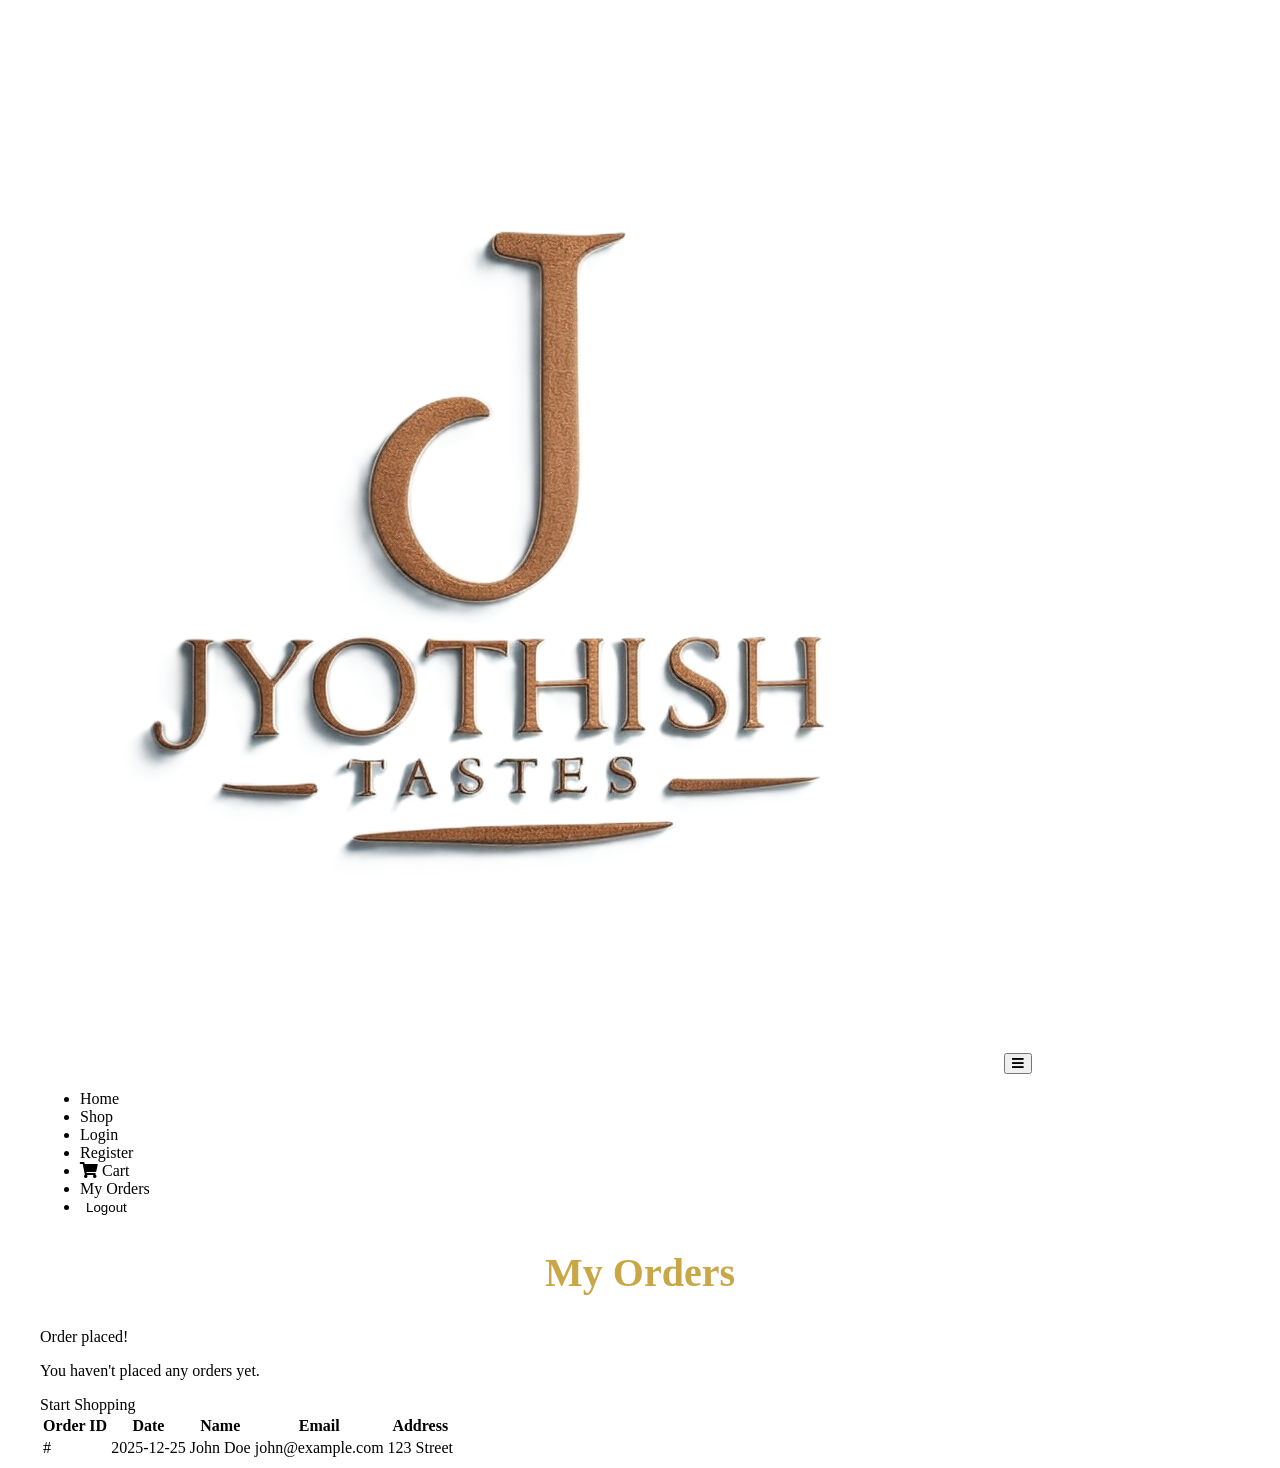
<file: src/main/resources/templates/orders.html>
<!DOCTYPE html>
<html lang="en" xmlns:th="http://www.thymeleaf.org"
    xmlns:sec="http://www.thymeleaf.org/thymeleaf-extras-springsecurity6">

<head>
    <meta charset="UTF-8">
    <meta name="viewport" content="width=device-width, initial-scale=1.0">
    <title>My Orders - TASTES</title>
    <link rel="stylesheet" href="https://use.fontawesome.com/releases/v5.7.0/css/all.css"
        integrity="sha384-lZN37f5QGtY3VHgisS14W3ExzMWZxybE1SJSEsQp9S+oqd12jhcu+A56Ebc1zFSJ" crossorigin="anonymous">
    <link href="https://fonts.googleapis.com/css2?family=Poppins:wght@300;400;500;600;700&display=swap"
        rel="stylesheet">
    <link rel="stylesheet" th:href="@{/css/style.css}">
    <style>
        body {
            padding-top: 100px;
        }

        .container {
            max-width: 1200px;
            margin: 0 auto;
            padding: 0 20px;
        }

        h2 {
            color: #C9A747;
            font-size: 2.5rem;
            margin-bottom: 2rem;
            text-align: center;
        }
        
        @media (max-width: 992px) {

            .table th,
            .table td {
                padding: 12px 15px;
            }
        }

        @media (max-width: 768px) {
            .table thead {
                display: none;
            }

            .table tr {
                display: block;
                margin-bottom: 20px;
                border: 1px solid rgba(255, 255, 255, 0.1);
                border-radius: 8px;
                background: #221C18;
            }

            .table td {
                display: block;
                text-align: right;
                padding: 12px 15px;
                border: none;
                border-bottom: 1px solid rgba(255, 255, 255, 0.05);
            }

            .table td::before {
                content: attr(data-label);
                float: left;
                font-weight: bold;
                color: #C9B7A9;
                text-transform: uppercase;
                font-size: 0.9rem;
            }

            .table td:last-child {
                text-align: center;
                border-bottom: none;
            }
        }
    </style>
</head>

<body>
    <nav class="navbar">
        <div class="container">
            <a class="navbar-brand" href="#"><img th:src="@{/images/logo.png}" src="../static/images/logo.png"
                    alt="TASTES" /></a>
            <button class="navbar-toggler"><i class="fas fa-bars"></i></button>
            <ul class="navbar-nav">
                <li class="nav-item"><a class="nav-link" th:href="@{/}">Home</a></li>
                <li class="nav-item"><a class="nav-link" th:href="@{/shop}">Shop</a></li>
                <li class="nav-item" sec:authorize="isAnonymous()"><a class="nav-link" th:href="@{/login}">Login</a>
                </li>
                <li class="nav-item" sec:authorize="isAnonymous()"><a class="nav-link"
                        th:href="@{/register}">Register</a></li>
                <li class="nav-item" sec:authorize="isAuthenticated()">
                    <a class="nav-link" th:href="@{/cart}">
                        <i class="fas fa-shopping-cart"></i> Cart
                    </a>
                </li>
                <li class="nav-item" sec:authorize="isAuthenticated()">
                    <a class="nav-link active" th:href="@{/orders}">My Orders</a>
                </li>
                <li class="nav-item" sec:authorize="isAuthenticated()">
                    <form action="/logout" method="post" style="display: inline;">
                        <input type="hidden" th:name="${_csrf.parameterName}" th:value="${_csrf.token}" />
                        <button type="submit" class="nav-link"
                            style="background:none;border:none;cursor:pointer;">Logout</button>
                    </form>
                </li>
            </ul>
        </div>
    </nav>
    <div class="container">
        <h2>My Orders</h2>
        <div th:if="${success}" class="success-msg" th:text="${success}">Order placed!</div>
        <div th:if="${orders == null or orders.isEmpty()}" class="empty-msg">
            <p>You haven't placed any orders yet.</p>
            <a th:href="@{/shop}" class="btn-home">Start Shopping</a>
        </div>
        <table class="table" th:if="${orders != null and !orders.isEmpty()}">
            <thead>
                <tr>
                    <th data-label="Order ID">Order ID</th>
                    <th data-label="Date">Date</th>
                    <th data-label="Name">Name</th>
                    <th data-label="Email">Email</th>
                    <th data-label="Address">Address</th>
                </tr>
            </thead>
            <tbody>
                <tr th:each="order : ${orders}">
                    <td data-label="Order ID" th:text="${order.id}">#<span th:text="${order.id}"></span></td>
                    <td data-label="Date" th:text="${order.orderDate}">2025-12-25</td>
                    <td data-label="Name" th:text="${order.fullname}">John Doe</td>
                    <td data-label="Email" th:text="${order.email}">john@example.com</td>
                    <td data-label="Address" th:text="${order.address}">123 Street</td>
                </tr>
            </tbody>
        </table>
    </div>
    <script>
        document.querySelector('.navbar-toggler').addEventListener('click', () => {
            document.querySelector('.navbar-nav').classList.toggle('active');
        });
    </script>
</body>

</html>
</file>
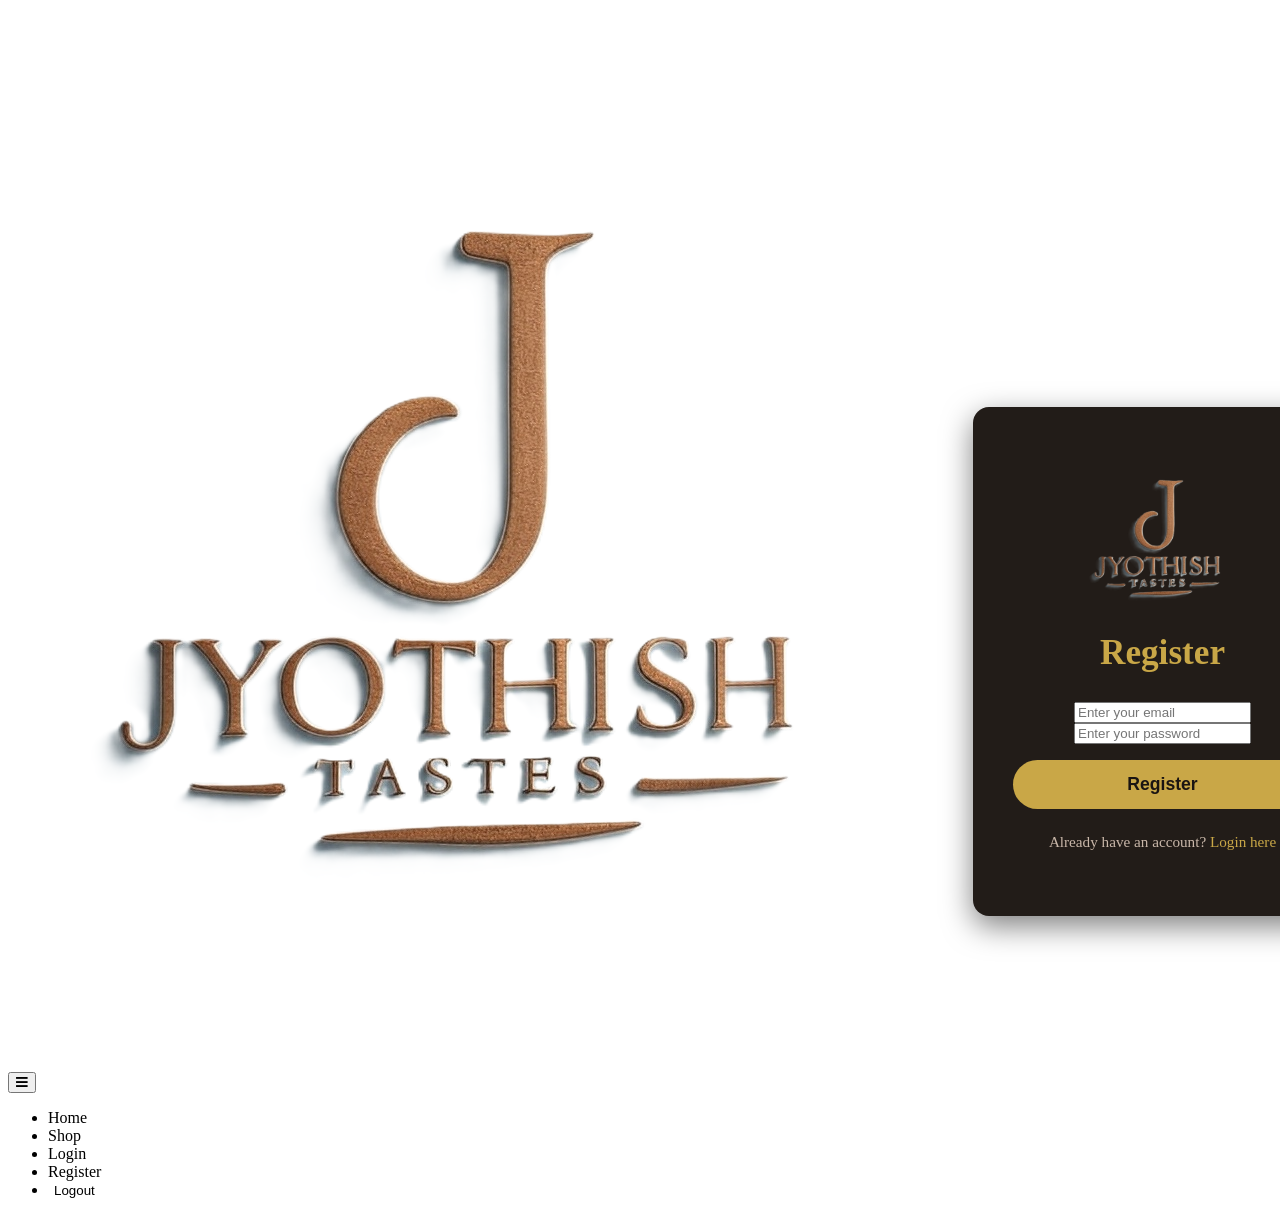
<file: src/main/resources/templates/register.html>
<!DOCTYPE html>
<html lang="en" xmlns:th="http://www.thymeleaf.org"
    xmlns:sec="http://www.thymeleaf.org/thymeleaf-extras-springsecurity6">

<head>
    <meta charset="UTF-8">
    <meta name="viewport" content="width=device-width, initial-scale=1.0">
    <title>TASTES - Register</title>
    <link rel="stylesheet" href="https://use.fontawesome.com/releases/v5.7.0/css/all.css"
        integrity="sha384-lZN37f5QGtY3VHgisS14W3ExzMWZxybE1SJSEsQp9S+oqd12jhcu+A56Ebc1zFSJ" crossorigin="anonymous">
    <link href="https://fonts.googleapis.com/css2?family=Poppins:wght@300;400;500;600;700&display=swap"
        rel="stylesheet">
    <link rel="stylesheet" th:href="@{/css/style.css}">
    <style>
        body {
            min-height: 100vh;
            padding-top: 100px;
            display: flex;
            align-items: center;
            justify-content: center;
        }

        .register-box {
            background: #221C18;
            padding: 50px 40px;
            border-radius: 16px;
            box-shadow: 0 10px 30px rgba(0, 0, 0, 0.5);
            max-width: 450px;
            width: 100%;
            text-align: center;
        }

        .logo {
            max-width: 180px;
        }

        h2 {
            color: #C9A747;
            font-size: 2.2rem;
            margin-top: -8px;
        }

        .btn-register {
            width: 100%;
            padding: 14px;
            background: #C9A747;
            color: #1A1412;
            border: none;
            border-radius: 50px;
            font-size: 1.1rem;
            font-weight: 600;
            cursor: pointer;
            transition: all 0.3s ease;
            margin-top: 1rem;
        }

        .btn-register:hover {
            background: #d4a017;
            transform: translateY(-2px);
            box-shadow: 0 8px 20px rgba(0, 0, 0, 0.5);
        }

        .form-text {
            margin-top: 1.5rem;
            font-size: 0.95rem;
            color: #C9B7A9;
        }

        .form-text a {
            color: #C9A747;
            text-decoration: none;
            font-weight: 500;
        }

        .form-text a:hover {
            text-decoration: underline;
        }

        @media (max-width: 768px) {
            .register-box {
                padding: 40px 25px;
                margin: 20px auto;
            }
        }
    </style>
</head>

<body>
    <nav class="navbar">
        <div class="container">
            <a class="navbar-brand" href="#"><img th:src="@{/images/logo.png}" src="../static/images/logo.png"
                    alt="TASTES" /></a>
            <button class="navbar-toggler"><i class="fas fa-bars"></i></button>
            <ul class="navbar-nav">
                <li class="nav-item"><a class="nav-link" th:href="@{/}">Home</a></li>
                <li class="nav-item"><a class="nav-link" th:href="@{/shop}">Shop</a></li>
                <li class="nav-item" sec:authorize="isAnonymous()"><a class="nav-link" th:href="@{/login}">Login</a>
                </li>
                <li class="nav-item" sec:authorize="isAnonymous()"><a class="nav-link active"
                        th:href="@{/register}">Register</a></li>
                <li class="nav-item" sec:authorize="isAuthenticated()">
                    <form action="/logout" method="post" style="display: inline;">
                        <input type="hidden" th:name="${_csrf.parameterName}" th:value="${_csrf.token}" />
                        <button type="submit" class="nav-link"
                            style="background:none;border:none;cursor:pointer;">Logout</button>
                    </form>
                </li>
            </ul>
        </div>
    </nav>
    <div class="container">
        <div class="register-box">
            <img th:src="@{/images/logo.png}" src="../static/images/logo.png" class="logo" alt="JYOTHISH TASTES" />
            <h2>Register</h2>
            <form th:action="@{/register}" method="post">
                <div class="form-group">
                    <input type="email" class="form-control" required minlength="6" name="email" id="email"
                        placeholder="Enter your email">
                </div>
                <div class="form-group">
                    <input type="password" class="form-control" required name="password" id="password"
                        placeholder="Enter your password">
                </div>
                <button type="submit" class="btn-register">Register</button>
                <p class="form-text">Already have an account? <a th:href="@{/login}">Login here</a></p>
            </form>
        </div>
    </div>
    <script>
        document.querySelector('.navbar-toggler').addEventListener('click', () => {
            document.querySelector('.navbar-nav').classList.toggle('active');
        });
    </script>
</body>

</html>
</file>
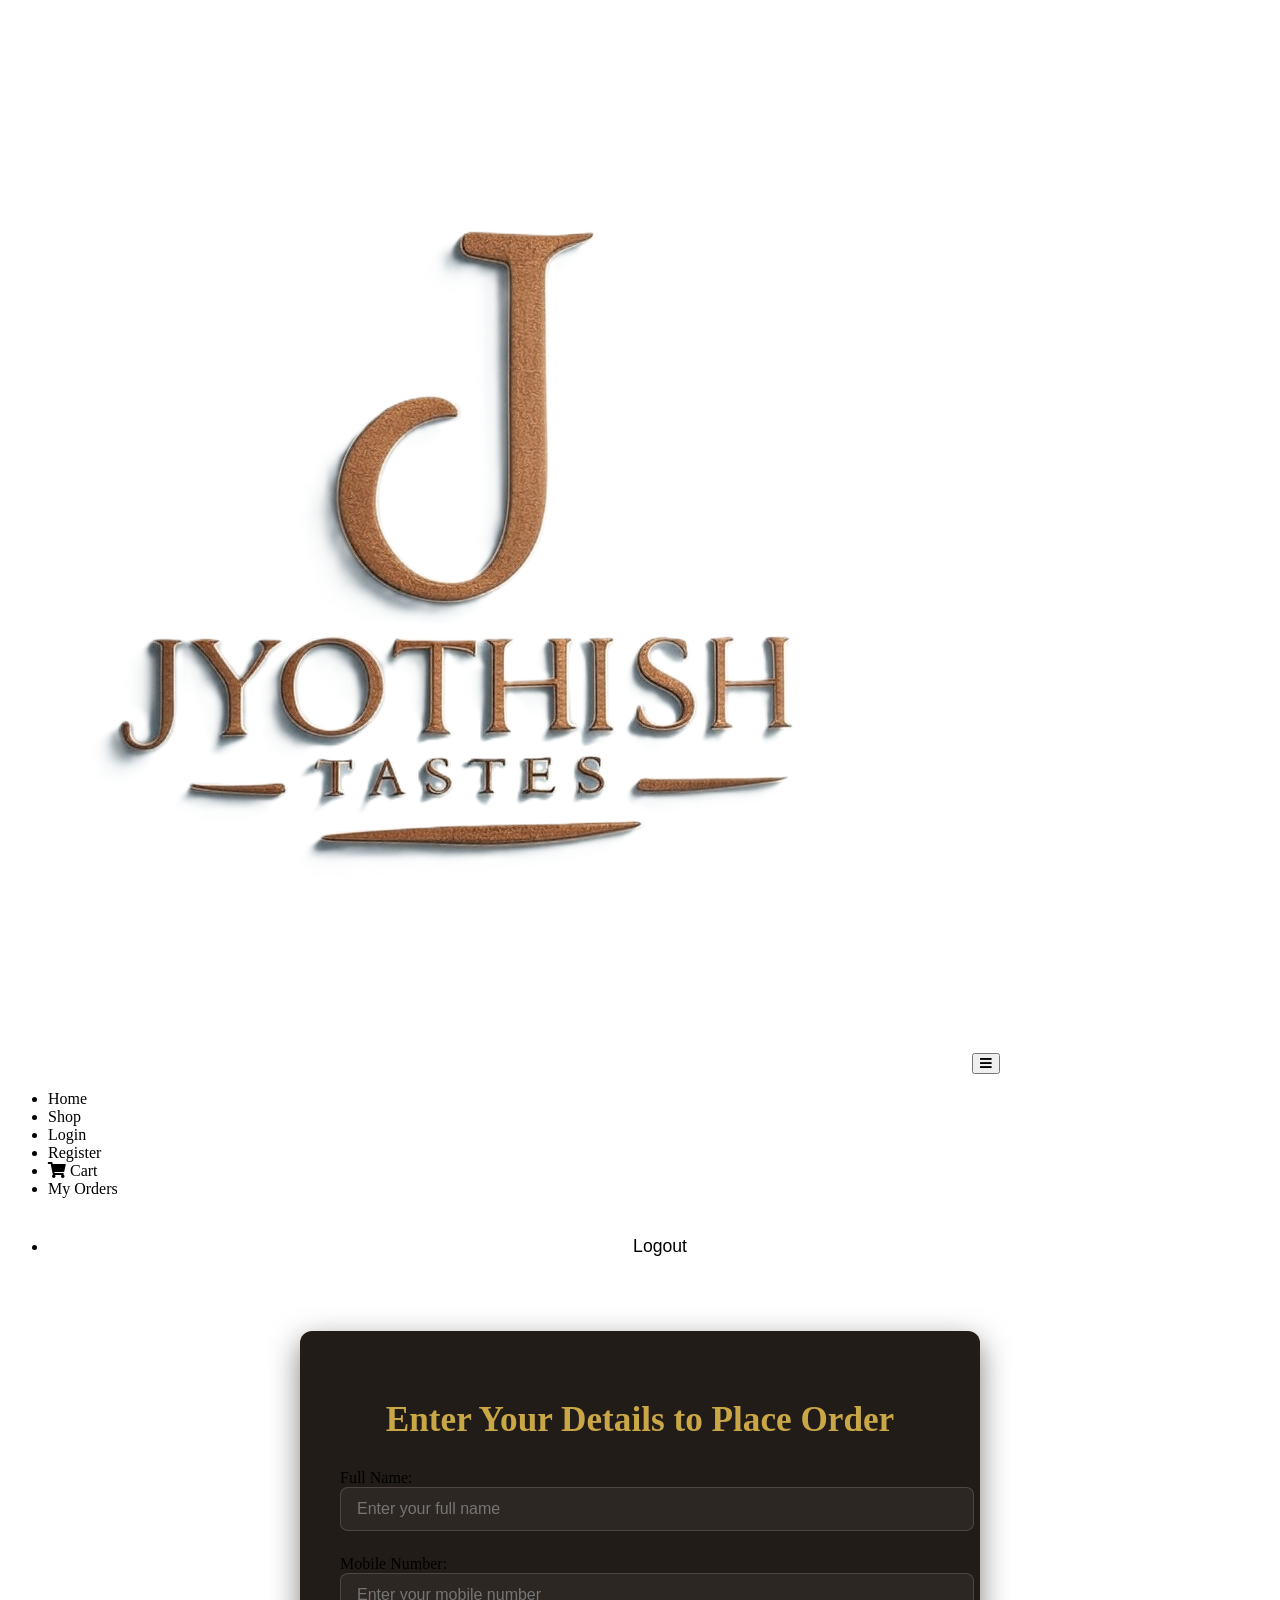
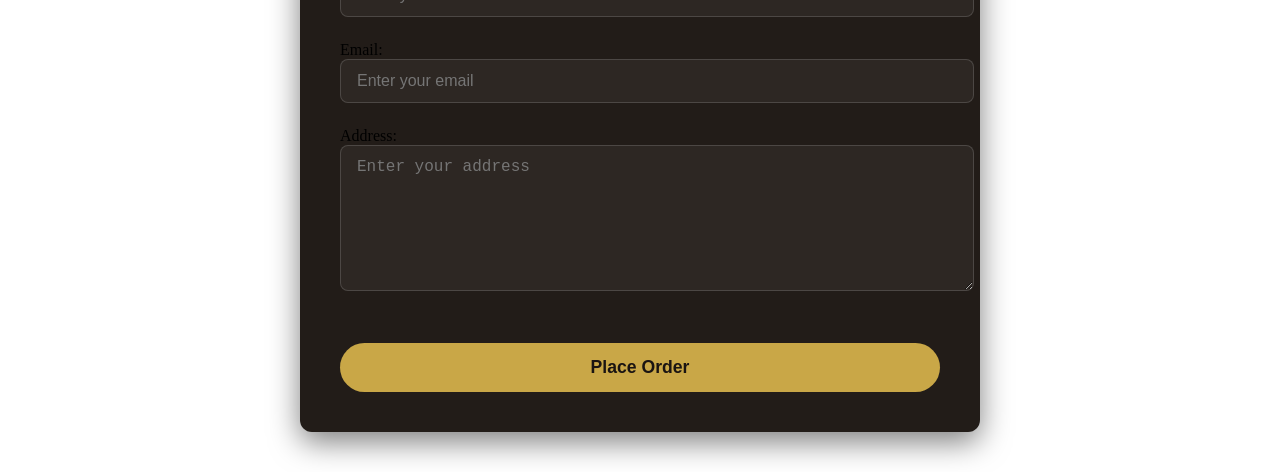
<file: src/main/resources/templates/userform.html>
<!DOCTYPE html>
<html lang="en" xmlns:th="http://www.thymeleaf.org"
    xmlns:sec="http://www.thymeleaf.org/thymeleaf-extras-springsecurity6">

<head>
    <meta charset="UTF-8">
    <meta name="viewport" content="width=device-width, initial-scale=1.0">
    <title>TASTES - Place Order</title>
    <link rel="stylesheet" href="https://use.fontawesome.com/releases/v5.7.0/css/all.css"
        integrity="sha384-lZN37f5QGtY3VHgisS14W3ExzMWZxybE1SJSEsQp9S+oqd12jhcu+A56Ebc1zFSJ" crossorigin="anonymous">
    <link href="https://fonts.googleapis.com/css2?family=Poppins:wght@300;400;500;600;700&display=swap"
        rel="stylesheet">
    <link rel="stylesheet" th:href="@{/css/style.css}">
    <style>
        body {
            padding-top: 100px;
        }

        .form-container {
            background: #221C18;
            padding: 40px;
            border-radius: 12px;
            box-shadow: 0 10px 30px rgba(0, 0, 0, 0.5);
            max-width: 600px;
            margin: 40px auto;
        }

        h2 {
            color: #C9A747;
            font-size: 2.2rem;
            margin-bottom: 1.8rem;
            text-align: center;
        }

        input,
        textarea {
            width: 100%;
            padding: 12px 16px;
            border: 1px solid rgba(255, 255, 255, 0.15);
            border-radius: 8px;
            background: rgba(255, 255, 255, 0.05);
            color: #F5F0EA;
            font-size: 1rem;
            transition: border-color 0.3s ease;
        }

        input:focus,
        textarea:focus {
            outline: none;
            border-color: #C9A747;
            box-shadow: 0 0 0 3px rgba(201, 167, 71, 0.2);
        }

        textarea {
            min-height: 120px;
            resize: vertical;
        }

        button[type="submit"] {
            width: 100%;
            padding: 14px;
            background: #C9A747;
            color: #1A1412;
            border: none;
            border-radius: 50px;
            font-size: 1.1rem;
            font-weight: 600;
            cursor: pointer;
            transition: all 0.3s ease;
            margin-top: 1.5rem;
        }

        button[type="submit"]:hover {
            background: #d4a017;
            transform: translateY(-2px);
            box-shadow: 0 8px 20px rgba(0, 0, 0, 0.5);
        }

        .error {
            color: #ff6b6b;
            font-size: 0.9rem;
            margin-top: 0.4rem;
        }

        .form-group {
            margin-bottom: 1.5rem;
        }
    </style>
</head>

<body>
    <nav class="navbar">
        <div class="container">
            <a class="navbar-brand" href="#"><img th:src="@{/images/logo.png}" src="../static/images/logo.png"
                    alt="TASTES" /></a>
            <button class="navbar-toggler"><i class="fas fa-bars"></i></button>
            <ul class="navbar-nav">
                <li class="nav-item"><a class="nav-link" th:href="@{/}">Home</a></li>
                <li class="nav-item"><a class="nav-link" th:href="@{/shop}">Shop</a></li>
                <li class="nav-item" sec:authorize="isAnonymous()"><a class="nav-link" th:href="@{/login}">Login</a>
                </li>
                <li class="nav-item" sec:authorize="isAnonymous()"><a class="nav-link"
                        th:href="@{/register}">Register</a></li>
                <li class="nav-item" sec:authorize="isAuthenticated()">
                    <a class="nav-link" th:href="@{/cart}"><i class="fas fa-shopping-cart"></i> Cart</a>
                </li>
                <li class="nav-item" sec:authorize="isAuthenticated()">
                    <a class="nav-link" th:href="@{/orders}">My Orders</a>
                </li>
                <li class="nav-item" sec:authorize="isAuthenticated()">
                    <form action="/logout" method="post" style="display: inline;">
                        <input type="hidden" th:name="${_csrf.parameterName}" th:value="${_csrf.token}" />
                        <button type="submit" class="nav-link"
                            style="background:none;border:none;cursor:pointer;color:var(--text-light);font-weight: 100;margin-bottom: 20px;">Logout</button>
                    </form>
                </li>
            </ul>
        </div>
    </nav>

    <div class="container">
        <div class="form-container">
            <h2>Enter Your Details to Place Order</h2>

            <form th:action="@{/submitOrder}" th:object="${order}" method="post">
                <input type="hidden" name="productId" th:value="${productId}" />
                <input type="hidden" name="productName" th:value="${productName}" />

                <div class="form-group">
                    <label for="fullname">Full Name:</label>
                    <input type="text" th:field="*{fullname}" id="fullname" required
                        placeholder="Enter your full name" />
                    <div th:if="${#fields.hasErrors('fullname')}" th:errors="*{fullname}" class="error"></div>
                </div>

                <div class="form-group">
                    <label for="mobilenumber">Mobile Number:</label>
                    <input type="text" th:field="*{mobilenumber}" id="mobilenumber" required
                        placeholder="Enter your mobile number" />
                    <div th:if="${#fields.hasErrors('mobilenumber')}" th:errors="*{mobilenumber}" class="error"></div>
                </div>

                <div class="form-group">
                    <label for="email">Email:</label>
                    <input type="email" th:field="*{email}" id="email" required placeholder="Enter your email" />
                    <div th:if="${#fields.hasErrors('email')}" th:errors="*{email}" class="error"></div>
                </div>

                <div class="form-group">
                    <label for="address">Address:</label>
                    <textarea th:field="*{address}" id="address" required placeholder="Enter your address"></textarea>
                    <div th:if="${#fields.hasErrors('address')}" th:errors="*{address}" class="error"></div>
                </div>

                <button type="submit">Place Order</button>
            </form>
        </div>
    </div>

    <script>
        document.querySelector('.navbar-toggler').addEventListener('click', () => {
            document.querySelector('.navbar-nav').classList.toggle('active');
        });
    </script>
</body>

</html>
</file>
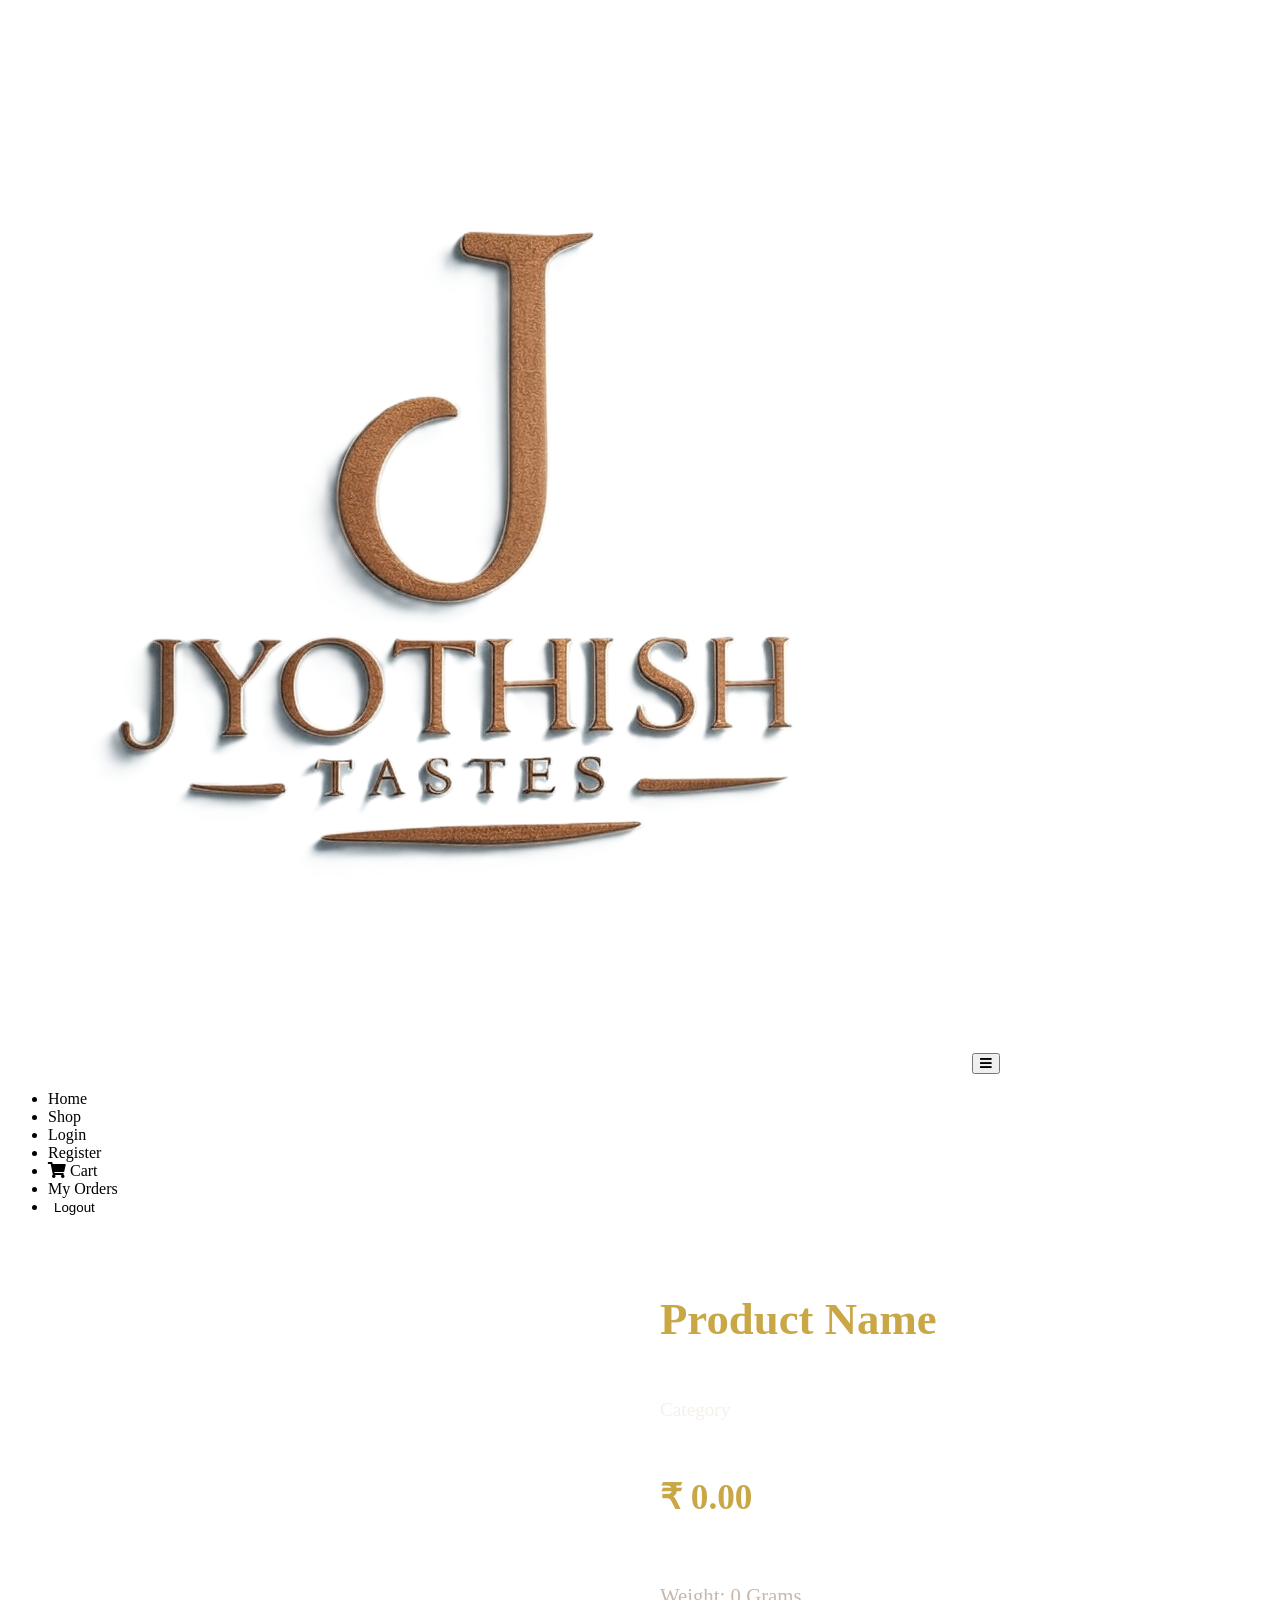
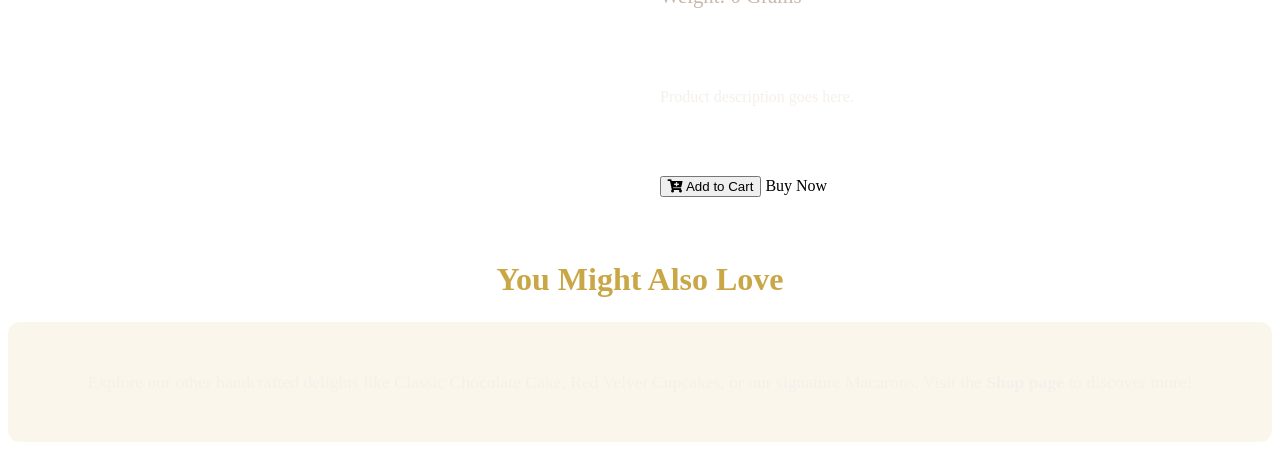
<file: src/main/resources/templates/viewProduct.html>
<!DOCTYPE html>
<html lang="en" xmlns:th="http://www.thymeleaf.org"
    xmlns:sec="http://www.thymeleaf.org/thymeleaf-extras-springsecurity6">

<head>
    <meta charset="UTF-8">
    <meta name="viewport" content="width=device-width, initial-scale=1.0">
    <title>TASTES - Product Details</title>
    <link rel="stylesheet" href="https://use.fontawesome.com/releases/v5.7.0/css/all.css"
        integrity="sha384-lZN37f5QGtY3VHgisS14W3ExzMWZxybE1SJSEsQp9S+oqd12jhcu+A56Ebc1zFSJ" crossorigin="anonymous">
    <link href="https://fonts.googleapis.com/css2?family=Poppins:wght@300;400;500;600;700&display=swap"
        rel="stylesheet">
    <link rel="stylesheet" th:href="@{/css/style.css}">
    <style>
        body {
            padding-top: 100px;
        }

        .product-row {
            display: flex;
            flex-wrap: wrap;
            gap: 40px;
            justify-content: center;
            margin: 40px 0;
        }

        .product-image-container {
            flex: 1;
            min-width: 300px;
            text-align: center;
        }

        .product-image {
            max-width: 100%;
            height: auto;
            border-radius: 12px;
            box-shadow: 0 10px 30px rgba(0, 0, 0, 0.5);
            transition: transform 0.4s ease;
        }

        .product-image:hover {
            transform: scale(1.05);
        }

        .product-details {
            flex: 1;
            min-width: 300px;
            display: flex;
            flex-direction: column;
            gap: 1.5rem;
        }

        .product-details h2 {
            color: #C9A747;
            font-size: 2.8rem;
            margin-bottom: 0.5rem;
        }

        .category {
            color: #C9B7A9;
            font-size: 1.2rem;
            font-weight: 500;
        }

        .product-details h4 {
            color: #C9A747;
            font-size: 2.2rem;
            margin: 0.5rem 0;
        }

        .product-details h5 {
            color: #C9B7A9;
            font-size: 1.3rem;
            font-weight: 500;
        }

        .product-details p {
            color: #F5F0EA;
            line-height: 1.8;
            margin: 1rem 0;
        }

        .product-actions {
            display: flex;
            flex-wrap: wrap;
            gap: 1.5rem;
            margin-top: 1.5rem;
        }

        .related-products {
            margin-top: 4rem;
            text-align: center;
        }

        .related-products h3 {
            color: #C9A747;
            font-size: 2rem;
            margin-bottom: 1.5rem;
        }

        .related-teaser {
            background: rgba(201, 167, 71, 0.1);
            padding: 2rem;
            border-radius: 12px;
            font-size: 1.1rem;
            color: #F5F0EA;
        }
    </style>
</head>

<body>
    <nav class="navbar">
        <div class="container">
            <a class="navbar-brand" href="#"><img th:src="@{/images/logo.png}" src="../static/images/logo.png"
                    alt="TASTES" /></a>
            <button class="navbar-toggler"><i class="fas fa-bars"></i></button>
            <ul class="navbar-nav">
                <li class="nav-item"><a class="nav-link" th:href="@{/}">Home</a></li>
                <li class="nav-item"><a class="nav-link" th:href="@{/shop}">Shop</a></li>
                <li class="nav-item" sec:authorize="isAnonymous()"><a class="nav-link" th:href="@{/login}">Login</a>
                </li>
                <li class="nav-item" sec:authorize="isAnonymous()"><a class="nav-link"
                        th:href="@{/register}">Register</a></li>
                <li class="nav-item" sec:authorize="isAuthenticated()">
                    <a class="nav-link" th:href="@{/cart}">
                        <i class="fas fa-shopping-cart"></i> Cart
                    </a>
                </li>
                <li class="nav-item" sec:authorize="isAuthenticated()">
                    <a class="nav-link" th:href="@{/orders}">My Orders</a>
                </li>
                <li class="nav-item" sec:authorize="isAuthenticated()">
                    <form action="/logout" method="post" style="display: inline;">
                        <input type="hidden" th:name="${_csrf.parameterName}" th:value="${_csrf.token}" />
                        <button type="submit" class="nav-link"
                            style="background:none;border:none;cursor:pointer;">Logout</button>
                    </form>
                </li>
            </ul>
        </div>
    </nav>
    <div class="container">
        <div class="product-row">
            <div class="product-image-container">
                <img class="product-image" th:src="@{${'/productImages/' + product.imageName}}"
                    th:alt="${product.name}">
            </div>
            <div class="product-details">
                <h2 th:text="${product.name}">Product Name</h2>
                <p class="category" th:text="${product.category.name}">Category</p>
                <h4>₹ <span th:text="${product.price}">0.00</span></h4>
                <h5>Weight: <span th:text="${product.weight}">0</span> Grams</h5>
                <p th:text="${product.description}">Product description goes here.</p>
                <div class="product-actions">
                    <sec:authorize access="isAuthenticated()">
                        <form th:action="@{'/cart/add/' + ${product.id}}" method="post" style="display:inline;">
                            <input type="hidden" th:name="${_csrf.parameterName}" th:value="${_csrf.token}" />
                            <button type="submit" class="btn btn-primary">
                                <i class="fas fa-cart-plus"></i> Add to Cart
                            </button>
                        </form>
                        <a th:href="@{/userform(productId=${product.id},productName=${product.name})}"
                            class="btn btn-primary">Buy Now</a>
                    </sec:authorize>
                </div>
            </div>
        </div>
        <div class="related-products">
            <h3>You Might Also Love</h3>
            <div class="related-teaser">
                <p>Explore our other handcrafted delights like Classic Chocolate Cake, Red Velvet Cupcakes, or our
                    signature Macarons. Visit the <a th:href="@{/shop}"
                        style="color: var(--golden); font-weight: 600;">Shop page</a> to discover more!</p>
            </div>
        </div>
    </div>
    <script>
        document.querySelector('.navbar-toggler').addEventListener('click', () => {
            document.querySelector('.navbar-nav').classList.toggle('active');
        });
    </script>
</body>

</html>
</file>
